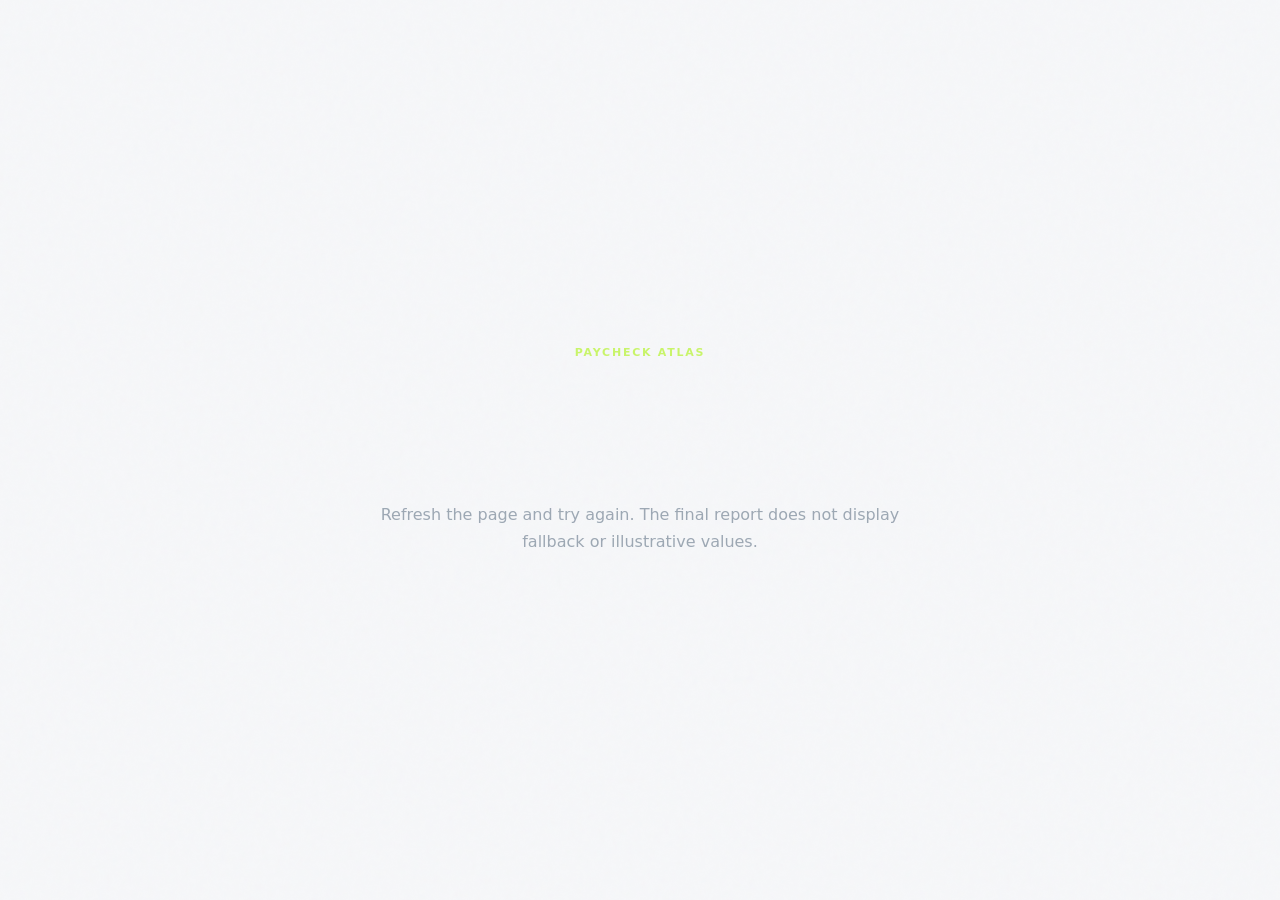
<file: index.html>
<!doctype html>
<html lang="en">
<head>
  <meta charset="utf-8">
  <meta name="viewport" content="width=device-width, initial-scale=1">
  <title>Where Does Your Paycheck Go?</title>
  <meta name="description" content="A visual report about how location changes the purchasing power of a full-time salary.">
  <link rel="stylesheet" href="styles.css">
</head>
<body data-page="home">
  <div class="prototype-banner"><span class="pulse-dot"></span><span data-status-label>Source-backed data · validated panel</span></div>
  <nav class="site-nav shell">
    <a class="brand" href="index.html"><span class="brand-mark">$</span><span>PAYCHECK<span class="brand-accent">ATLAS</span></span></a>
    <div class="nav-links"><a class="active" href="index.html">Report</a><a href="dashboard.html">Build your budget <span class="arrow">↗</span></a></div>
  </nav>

  <section class="arrival-gate" id="arrival-gate" aria-label="Welcome to Paycheck Atlas">
    <div class="arrival-copy">
      <p class="eyebrow">WELCOME TO PAYCHECK ATLAS</p>
      <h1>Before we talk about the paycheck,<br><span>step inside.</span></h1>
      <p class="arrival-lede">Every salary has a destination. Knock on the door to see how one career, one home, and one place turn income into a life.</p>
      <div class="arrival-instruction" aria-live="polite"><i></i><span id="arrival-status">CLICK THE FRONT DOOR TO ENTER</span></div>
      <button class="arrival-skip" id="arrival-skip" type="button">Skip to the report <span>↗</span></button>
    </div>
    <div class="arrival-art" aria-hidden="true">
      <svg viewBox="0 0 760 600" role="presentation">
        <defs>
          <linearGradient id="arrival-sky" x1="0" y1="0" x2="0" y2="1"><stop offset="0" stop-color="#111b2b"></stop><stop offset="1" stop-color="#080c11"></stop></linearGradient>
          <linearGradient id="arrival-wall" x1="0" y1="0" x2="1" y2="1"><stop offset="0" stop-color="#263a47"></stop><stop offset="1" stop-color="#111a23"></stop></linearGradient>
          <linearGradient id="arrival-roof" x1="0" y1="0" x2="1" y2="1"><stop offset="0" stop-color="#78f0be"></stop><stop offset="1" stop-color="#5d9d9d"></stop></linearGradient>
          <radialGradient id="arrival-window" cx="50%" cy="45%"><stop offset="0" stop-color="#fff3b0"></stop><stop offset=".55" stop-color="#ffb65f"></stop><stop offset="1" stop-color="#a6503a"></stop></radialGradient>
          <pattern id="arrival-siding" width="20" height="14" patternUnits="userSpaceOnUse"><rect width="20" height="14" fill="#1b2a34"></rect><path d="M0 13 H20" stroke="#30424b" stroke-width="1"></path><path d="M0 1 H20" stroke="#0e1921" stroke-width="1" opacity=".7"></path></pattern>
          <pattern id="arrival-roof-shingles" width="36" height="18" patternUnits="userSpaceOnUse"><rect width="36" height="18" fill="#1b2931"></rect><path d="M0 17 H36 M0 0 H18 M18 0 H36" stroke="#384b51" stroke-width="1"></path><path d="M0 3 H36" stroke="#101a22" stroke-width="1" opacity=".7"></path></pattern>
          <linearGradient id="arrival-interior-warm" x1="0" y1="0" x2="0" y2="1"><stop offset="0" stop-color="#ffd889"></stop><stop offset=".55" stop-color="#a65f47"></stop><stop offset="1" stop-color="#1a2730"></stop></linearGradient>
          <filter id="arrival-glow"><feGaussianBlur stdDeviation="14"></feGaussianBlur></filter>
        </defs>
        <rect class="arrival-sky" width="760" height="600" rx="28"></rect>
        <circle class="arrival-moon" cx="612" cy="105" r="39"></circle>
        <circle class="arrival-star" cx="545" cy="76" r="3"></circle><circle class="arrival-star" cx="663" cy="176" r="2"></circle><circle class="arrival-star" cx="154" cy="120" r="2"></circle>
        <path class="arrival-hill arrival-hill-back" d="M0 445 Q135 330 270 436 Q430 295 570 420 Q670 345 760 402 V600 H0 Z"></path>
        <path class="arrival-hill arrival-hill-front" d="M0 486 Q150 390 305 480 Q460 375 760 469 V600 H0 Z"></path>
        <ellipse class="arrival-house-glow" cx="380" cy="421" rx="186" ry="107"></ellipse>
        <path class="arrival-roof" d="M112 266 L380 70 L648 266 Z"></path>
        <path class="arrival-roof-overhang" d="M112 266 L380 70 L648 266 L630 276 L380 101 L130 276 Z"></path>
        <path class="arrival-roof-line" d="M112 266 L380 70 L648 266"></path>
        <path class="arrival-gable-window" d="M365 158 L395 158 L395 190 L365 190 Z"></path><path class="arrival-gable-window-cross" d="M380 158 V190 M365 174 H395"></path>
        <rect class="arrival-chimney" x="528" y="142" width="44" height="102" rx="3"></rect>
        <path class="arrival-smoke" d="M550 140 C520 112 580 99 553 68 C530 43 583 35 575 11"></path>
        <path class="arrival-house-side" d="M610 247 L642 267 V526 H610 Z"></path>
        <rect class="arrival-house-front" x="150" y="247" width="460" height="279" rx="6"></rect>
        <path class="arrival-house-base" d="M145 526 H647 V539 H145 Z"></path>
        <path class="arrival-wall-detail" d="M150 300 H610 M150 352 H610 M150 404 H610 M150 456 H610"></path>
        <path class="arrival-porch-roof" d="M315 361 H445 L430 338 H330 Z"></path><path class="arrival-porch-shadow" d="M323 360 H437 V374 H323 Z"></path><path class="arrival-porch-column" d="M324 360 V526 M436 360 V526"></path><path class="arrival-porch-rail" d="M310 500 H450 M310 500 V526 M450 500 V526"></path>
        <g class="arrival-window" transform="translate(205 314)"><rect width="84" height="70" rx="4"></rect><path d="M42 0 V70 M0 35 H84"></path></g>
        <g class="arrival-window" transform="translate(471 314)"><rect width="84" height="70" rx="4"></rect><path d="M42 0 V70 M0 35 H84"></path></g>
        <g class="arrival-interior"><rect x="348" y="350" width="64" height="176" rx="4"></rect><path class="arrival-interior-light" d="M348 350 H412 V526 H348 Z"></path><path class="arrival-interior-floor" d="M350 477 L410 477 L427 526 H333 Z"></path><circle class="arrival-interior-lamp" cx="380" cy="385" r="8"></circle><path class="arrival-interior-stairs" d="M357 468 H403 M361 456 H399 M365 444 H395"></path><rect class="arrival-interior-screen" x="365" y="398" width="30" height="17" rx="2"></rect><path class="arrival-interior-screen-mark" d="M371 407 H389 M375 403 V411"></path></g>
        <rect class="arrival-door-base" x="348" y="350" width="64" height="176" rx="4"></rect>
        <path class="arrival-door-panel" d="M359 370 H401 V426 H359 Z M359 440 H401 V507 H359 Z"></path>
        <path class="arrival-steps" d="M324 526 H436 M312 541 H448 M300 556 H460"></path>
        <path class="arrival-path" d="M348 556 Q380 526 412 556 L493 600 H267 Z"></path>
        <path class="arrival-shrub arrival-shrub-left" d="M112 522 C94 500 117 475 137 492 C142 462 179 468 177 500 C205 482 224 512 202 528 Z"></path><path class="arrival-shrub arrival-shrub-right" d="M566 526 C548 500 570 476 591 494 C598 462 632 470 633 501 C660 480 681 510 657 529 Z"></path>
        <path class="arrival-yard-line" d="M85 555 Q150 520 214 548 M546 548 Q625 514 700 555"></path>
      </svg>
      <div class="arrival-door-zone">
        <button class="arrival-door" id="arrival-door" type="button" aria-label="Knock on the front door and enter the website"><span class="arrival-door-knob"></span><span class="arrival-door-knock">KNOCK</span></button>
      </div>
      <div class="arrival-house-caption"><span>THE LIVING BLUEPRINT</span><b>One life · one paycheck · one place</b></div>
    </div>
  </section>

  <main>
    <section class="hero shell">
      <div class="hero-copy">
        <p class="eyebrow">A location-based affordability report</p>
        <h1>Where does your<br><span class="gradient-text">paycheck go?</span></h1>
        <p class="hero-lede">A full-time salary is not a lifestyle. It is a starting point. Explore how the same occupation can create breathing room in one state and a budget gap in another.</p>
        <p class="report-byline">Report by Trevor Johnson · 2015–2024 source-backed panel</p>
        <p class="report-summary">This report joins annual occupation wages, regional price levels, inflation indexes, and state housing context to study how location changes the purchasing power of a full-time salary. It compares the same occupation, salary percentile, household, and home profile across states, then makes the budget assumptions visible so the reader can see what drives each result.</p>
        <div class="hero-actions"><a class="button button-primary" href="dashboard.html">Build a lifestyle <span>→</span></a><a class="text-link" href="#findings">Read the findings <span>↓</span></a></div>
      </div>
      <div class="hero-visual">
        <div class="orbit orbit-one"></div><div class="orbit orbit-two"></div>
        <div class="salary-card">
          <div class="salary-card-top"><span class="tiny-label">MODELED TAKE-HOME PAYCHECK · LIVE SCENARIO</span><span class="status-pill">LIVE</span></div>
          <div class="salary-role"><span class="role-icon" id="home-hero-icon">✚</span><div><strong id="home-hero-role">Registered Nurse</strong><small id="home-hero-location">Texas · Solo renter</small></div></div>
          <div class="salary-amount" id="home-hero-take-home">$5,672<span>/mo</span></div>
          <div class="mini-flow"><div class="mini-flow-row"><span>Take-home pay</span><b id="home-hero-take-home-row">$5,672</b></div><div class="mini-flow-row muted"><span>Modeled plan</span><b id="home-hero-budget">−$3,394</b></div><div class="flow-line"><i id="home-hero-flow" style="width: 67%"></i></div><div class="mini-flow-row leftover"><span>Breathing room</span><b id="home-hero-leftover">$2,278</b></div></div>
          <div class="score-row"><span>Affordability ratio</span><strong id="home-hero-ratio">1.67×</strong></div>
          <p class="salary-card-finding" id="home-hero-finding">This scenario leaves room after the modeled plan, but the location still determines how much breathing room remains.</p>
        </div>
        <div class="floating-chip chip-left"><span>⌂</span><div><small>Housing share</small><b id="home-hero-housing">29%</b></div></div>
        <div class="floating-chip chip-right"><span>↗</span><div><small>Plan surplus</small><b id="home-hero-chip">TX · +$2.3k</b></div></div>
      </div>
    </section>

    <section class="signal-strip"><div class="shell signal-grid"><div><span class="signal-kicker">THE QUESTION</span><p>How much of a basic lifestyle can a full-time paycheck cover—and how does that change across America?</p></div><div class="signal-note"><span class="signal-line"></span><span>Income is only half of the story.<br><em>The rest is where you live.</em></span></div></div></section>

    <section class="scope-strip shell" aria-label="Project scope"><div><span class="card-kicker">READ THIS FIRST</span><strong>One paycheck. Ten years. Fifty states.</strong><p data-status-scope>This view uses the validated occupation × state × year panel plus clearly labeled household and budget assumptions.</p></div><div class="scope-points"><span><b>2015–2024</b><small>annual time lens</small></span><span><b>4</b><small>home benchmarks</small></span><span><b>7</b><small>cost categories</small></span></div></section>

    <section class="passport-section shell">
      <div class="passport-intro"><p class="eyebrow">THE PAYCHECK PASSPORT</p><h2>Send one paycheck<br><span class="gradient-text">across America.</span></h2><p>Use a source-backed occupation wage as a traveler. Choose a career, a home benchmark, and two places to see how the same workday changes when the coordinates change.</p><div class="persona-note"><span>FICTIONAL LENS</span><strong>A transparent scenario, not a real household.</strong></div><div class="question-stack"><div><span>01</span><strong>Does a higher salary create more room?</strong></div><div><span>02</span><strong>Which expenses change the answer?</strong></div><div><span>03</span><strong>What would the same life require elsewhere?</strong></div></div></div>
      <article class="passport-lab">
        <div class="passport-lab-head"><div><span class="card-kicker">LIVE SOURCE-BACKED SCENARIO</span><h3>One career. Two coordinates.</h3></div><span class="passport-stamp">MOVE IT</span></div>
        <div class="passport-controls"><label><span>Career</span><select id="home-career-select"></select></label><label><span>From</span><select id="home-state-a"></select></label><label><span>To</span><select id="home-state-b"></select></label><label><span>Home benchmark</span><select id="home-housing-select"></select></label></div>
        <div class="career-deck-head"><span class="card-kicker">OR PICK A FEATURED CAREER</span><span>Each card changes the paycheck entering the house. The dashboard contains the full occupation list.</span></div>
        <div class="career-deck" id="home-career-deck" aria-label="Career choices"></div>
        <div class="passport-route"><div class="route-line"><i></i><b class="route-plane">✦</b></div><div class="passport-place" id="home-passport-a"></div><div class="passport-place passport-place-b" id="home-passport-b"></div></div>
        <div class="passport-result" id="home-passport-result"></div>
        <p class="passport-explanation" id="home-passport-explanation">The comparison holds the career, household, home benchmark, and year constant so the difference is primarily the location lens.</p>
        <a class="card-link" href="dashboard.html">Open the full scenario builder <span>→</span></a>
      </article>
    </section>

    <section class="house-lab shell" aria-labelledby="house-lab-title">
      <div class="section-heading equation-heading"><div><p class="eyebrow">THE LIVING BLUEPRINT</p><h2 id="house-lab-title">Watch the paycheck<br><span class="gradient-text">move through a life.</span></h2></div><p class="section-intro">A salary becomes a lifestyle through a sequence of decisions. Select a room to see which part of the plan is doing the most work in this scenario.</p></div>
      <div class="house-lab-grid">
        <article class="house-scene">
          <div class="house-scene-top"><div><span class="card-kicker">LIVE SCENARIO HOUSE</span><strong id="home-house-label">Registered Nurse · Texas</strong></div><span class="house-live-dot"><i></i> PAYCHECK ACTIVE</span></div>
          <div class="career-arrival" id="home-career-arrival" aria-live="polite">
            <div class="career-character" id="home-career-character" data-career-id="nurse"><div class="character-glow"></div><div class="career-visual" id="home-career-visual" aria-label="Selected career illustration"></div></div>
            <div class="career-arrival-copy"><span>THE PAYCHECK STARTS HERE</span><strong id="home-career-role">Registered Nurse</strong><small id="home-career-family">Health &amp; care · median salary lens</small></div>
            <div class="career-prop" id="home-career-prop">✚</div>
          </div>
          <div class="house-finance-strip"><span>GROSS PAY <b id="home-house-gross">$0</b></span><i>→</i><span class="tax-step">TAXES <b id="home-house-tax">−$0</b></span><i>→</i><strong>TAKE-HOME <b id="home-house-take-home">$0 / mo</b></strong></div>
          <div class="budget-house" id="home-house-canvas" role="group" aria-label="Interactive house budget cross-section">
            <div class="budget-roof"><span>ONE LIFE · ONE MONTH</span><b>Where the paycheck goes</b></div>
            <div class="house-money-particle particle-one">$</div><div class="house-money-particle particle-two">$</div><div class="house-money-particle particle-three">$</div>
            <div class="blueprint-profile"><span id="home-house-type">1 BEDROOM HOME</span><b id="home-house-profile">1 bed · 1 bath · 750 sq ft</b></div>
            <div class="blueprint-drawing" id="home-house-drawing"></div>
            <div class="blueprint-foundation"><button class="blueprint-foundation-room" type="button" data-house-category="savings"><span>FINANCIAL FOUNDATION · SAVINGS</span><strong id="home-house-savings-value">$350 / mo</strong><small id="home-house-savings-share">—</small></button><div class="blueprint-door"><span>ROOM LEFT</span><strong id="home-house-leftover">$0</strong></div></div>
            <div class="budget-porch"><p id="home-house-budget-caption">The leftover amount is the money remaining after the modeled housing, needs, personal spending, and savings plan.</p></div>
          </div>
          <div class="house-money-track"><div><span>Modeled plan consumes</span><strong id="home-house-budget">$0</strong></div><div class="house-money-bar"><i id="home-house-budget-fill"></i></div><div class="house-money-labels"><span>Plan share of take-home pay</span><span>Click a room to inspect the finding</span></div></div>
        </article>
        <aside class="house-analysis" aria-live="polite"><span class="card-kicker">WHAT THIS SCENARIO SAYS</span><h3 id="home-house-analysis-title">Housing is the first pressure point.</h3><p id="home-house-analysis-copy">Click a room in the house to inspect how that cost enters the affordability calculation.</p><div class="house-analysis-stat"><span id="home-house-analysis-label">Largest modeled cost</span><strong id="home-house-analysis-value">Housing</strong><small id="home-house-analysis-note">The selected scenario updates this house in real time.</small></div><div class="house-reading-note"><span>HOW TO READ IT</span><p id="home-house-reading-copy">Each room is a monthly cost category. The foundation protects savings, while the front door shows what remains after the selected lifestyle plan is paid for.</p></div></aside>
      </div>
    </section>

    <section class="home-housing-section shell">
      <div class="section-heading equation-heading"><div><p class="eyebrow">THE SAME-HOME TEST</p><h2>Same home.<br><span class="gradient-text">Different price tag.</span></h2></div><p class="section-intro">Hold the occupation, salary percentile, household, and home benchmark constant. The home profile stays fixed while observed local wages and location costs can change across states.</p></div>
      <div class="home-housing-board">
        <div class="home-housing-top"><span class="card-kicker">LIVE WITH THE PASSPORT ABOVE</span><strong id="home-housing-label">1 bedroom · 1 bath · 750 sq ft</strong></div>
        <div class="home-move-scene" aria-hidden="true"><div class="move-stop"><i></i><span id="home-move-a">Texas</span></div><div class="move-track"><b id="home-moving-house"><i></i><span>⌂</span></b></div><div class="move-stop move-stop-end"><i></i><span id="home-move-b">California</span></div></div>
        <p class="home-move-caption" id="home-move-caption">The home stays constant. The coordinates change.</p>
        <div class="home-housing-cards" id="home-housing-cards"></div>
        <div class="home-housing-ledger" aria-live="polite">
          <div class="home-housing-ledger-head"><div><span class="card-kicker">THE ACTUAL COMPARISON</span><h3>What changes when the location changes?</h3></div><span class="ledger-tag">LOCATION EFFECT</span></div>
          <div class="ledger-table" role="table" aria-label="Same-home state comparison"><div class="ledger-row ledger-heading" role="row"><span role="columnheader">Metric</span><strong id="home-ledger-a-name" role="columnheader">State A</strong><strong id="home-ledger-b-name" role="columnheader">State B</strong><strong role="columnheader">A − B</strong></div><div class="ledger-row" role="row"><span>Rent / month</span><strong id="home-ledger-a-rent">$0</strong><strong id="home-ledger-b-rent">$0</strong><strong id="home-ledger-rent-delta">$0</strong></div><div class="ledger-row" role="row"><span>Take-home / month</span><strong id="home-ledger-a-pay">$0</strong><strong id="home-ledger-b-pay">$0</strong><strong id="home-ledger-pay-delta">$0</strong></div><div class="ledger-row" role="row"><span>Full plan / month</span><strong id="home-ledger-a-plan">$0</strong><strong id="home-ledger-b-plan">$0</strong><strong id="home-ledger-plan-delta">$0</strong></div><div class="ledger-row" role="row"><span>Room left / month</span><strong id="home-ledger-a-leftover">+$0</strong><strong id="home-ledger-b-leftover">+$0</strong><strong id="home-ledger-leftover-delta">$0</strong></div><div class="ledger-row" role="row"><span>Housing share of essentials</span><strong id="home-ledger-a-share">0%</strong><strong id="home-ledger-b-share">0%</strong><strong id="home-ledger-share-delta">0 pts</strong></div></div>
          <p class="home-housing-ledger-explanation" id="home-housing-ledger-explanation">The table holds the home and lifestyle constant, then isolates the financial effect of moving between the two selected states.</p>
        </div>
        <div class="home-housing-insight" id="home-housing-insight"></div>
      </div>
    </section>

    <section class="equation-section shell">
      <div class="section-heading equation-heading"><div><p class="eyebrow">THE PAYCHECK EQUATION</p><h2>Follow the money<br><span class="soft-text">before you rank the states.</span></h2></div><p class="section-intro">The dashboard does not treat salary as the final answer. It traces the paycheck through taxes, local prices, and a transparent lifestyle plan.</p></div>
      <div class="equation-board">
        <div class="equation-board-top"><span class="card-kicker">HOW TO READ THE ATLAS</span><span class="equation-note">same scenario · different coordinates</span></div>
        <div class="equation-line">
          <div class="equation-node"><span>01</span><strong>Gross salary</strong><small>career + wage level</small></div><b class="equation-arrow">→</b>
          <div class="equation-node"><span>02</span><strong>Take-home pay</strong><small>after modeled taxes</small></div><b class="equation-arrow">→</b>
          <div class="equation-node"><span>03</span><strong>Living plan</strong><small>housing + needs + goals</small></div><b class="equation-arrow">→</b>
          <div class="equation-node equation-result"><span>04</span><strong>Room left</strong><small>surplus or monthly gap</small></div>
        </div>
        <div class="equation-bottom"><span>THE CORE IDEA</span><strong>Same work does not buy the same life everywhere.</strong><span class="equation-mark">$ − ◌ = ✦</span></div>
      </div>
      <p class="equation-live-note" id="home-equation-live-note">The active scenario will show how the selected paycheck turns into a monthly plan and the money left afterward.</p>
      <div class="definition-grid"><div><span class="card-kicker">AFFORDABILITY RATIO</span><strong>Take-home pay ÷ monthly plan</strong><p>Above 1.00× means the modeled paycheck covers the plan. Below 1.00× means the plan has a monthly gap.</p></div><div><span class="card-kicker">LEFTOVER INCOME</span><strong>Take-home pay − full plan</strong><p>This is the dollar amount left after housing, needs, discretionary spending, and the selected savings target.</p></div><div><span class="card-kicker">PRICE LEVEL</span><strong>How expensive a place is</strong><p>A regional price level compares a state with the U.S. average. It describes prices—not whether a specific person can afford them.</p></div></div>
      <div class="reading-guide"><div><span class="card-kicker">WHAT CHANGES</span><strong>Location changes the cost and wage inputs.</strong><p>Rent, transportation, observed occupation wages, and regional price levels can turn the same occupation into a very different monthly result.</p></div><div><span class="card-kicker">WHAT STAYS CONSTANT</span><strong>The scenario stays fair.</strong><p>When states are compared, the occupation, household, salary percentile, year, and lifestyle model remain the same.</p></div><div><span class="card-kicker">WHAT YOU CAN TEST</span><strong>Build your own definition of “affordable.”</strong><p>Swap the career, household, salary, or budget model and see which assumption moves the answer.</p></div></div>
    </section>

    <section class="section shell" id="findings">
      <div class="section-heading"><div><p class="eyebrow">01 · The affordability lens</p><h2>What does a paycheck<br><span class="soft-text">actually buy?</span></h2></div><p class="section-intro">This report looks past the salary headline and measures what remains after a transparent basic-needs budget.</p></div>
      <div class="metric-grid" id="home-metrics"></div>
      <div class="feature-grid">
        <article class="feature-card feature-map"><div class="feature-head"><div><span class="card-kicker">QUESTION 01 · LOCATION</span><h3>Where does the same occupation stretch?</h3></div><span class="card-icon">⌖</span></div><p>High wages do not automatically create the most room. The affordability ratio combines income with the local price profile, so the ranking asks a sharper question: where does the occupation’s paycheck actually stretch?</p><div class="state-bars" id="home-ranking"></div><p class="feature-analysis" id="home-ranking-analysis"></p><a class="card-link" href="dashboard.html">Open the geographic comparison lab <span>→</span></a></article>
        <article class="feature-card feature-flow"><div class="feature-head"><div><span class="card-kicker">QUESTION 02 · EXPENSES</span><h3>What drains the paycheck first?</h3></div><span class="card-icon">≋</span></div><div class="flow-legend"><span><i class="dot housing"></i>Housing</span><span><i class="dot food"></i>Food</span><span><i class="dot transport"></i>Transport</span><span><i class="dot other"></i>Everything else</span></div><div class="stacked-flow" id="home-flow"></div><p class="feature-analysis" id="home-flow-analysis"></p><p class="feature-footnote">The dashboard lets you change the household and budget model to see which cost category moves the result.</p></article>
      </div>
    </section>

    <section class="section section-dark shell-wide">
      <div class="shell"><div class="section-heading compact"><div><p class="eyebrow">02 · The tradeoff</p><h2>Is a higher paycheck<br><span class="gradient-text">actually a better life?</span></h2></div><p class="section-intro">The gap is not only between the cheapest and most expensive states. It is between what people earn and what a basic life asks them to spend.</p></div><div class="insight-grid"><div class="insight-copy"><span class="tradeoff-context" id="home-tradeoff-context">ALL-STATE LENS · REGISTERED NURSE · 1 BEDROOM · 2024</span><span class="big-number" id="home-spread-value">$0</span><p class="big-label" id="home-spread-label">monthly breathing-room difference between the strongest and tightest modeled states.</p><div class="quote-card"><span class="quote-mark">“</span><p>Affordability is not a personality trait of a state. It is the interaction between a paycheck and a place.</p></div></div><div class="trend-panel"><div class="panel-top"><div><span class="card-kicker">QUESTION 03 · TIME</span><h3>Did the paycheck keep up?</h3></div><div class="legend"><span><i class="legend-line salary-line"></i>Paycheck index</span><span><i class="legend-line cost-line"></i>Basic-life cost index</span></div></div><div class="trend-chart" id="home-trend"></div><p class="trend-insight" id="home-trend-insight"></p><div class="axis-labels"><span id="home-trend-start">2015 = 100</span><span id="home-trend-end">2024</span></div></div></div></div>
    </section>

    <section class="report-evidence-section shell" id="evidence-wall" aria-labelledby="evidence-wall-title">
      <div class="section-heading evidence-heading"><div><p class="eyebrow">THE EVIDENCE WALL · 08 LENSES</p><h2 id="evidence-wall-title">Eight questions.<br><span class="gradient-text">One paycheck story.</span></h2></div><p class="section-intro">The report is designed to make every conclusion traceable. Each tile answers a different affordability question, names the comparison being held constant, and updates when you change the scenario above.</p></div>
      <div class="evidence-grid">
        <article class="evidence-card evidence-card-wide"><div class="evidence-card-head"><span class="evidence-number">01</span><div><span class="card-kicker">LOCATION</span><h3>Which state gives the biggest cushion?</h3></div></div><p>Ranking states by the affordability ratio reveals where take-home pay covers the largest multiple of the modeled monthly plan.</p><div class="evidence-chart" id="report-location-chart"></div><p class="evidence-finding" id="report-location-copy"></p></article>
        <article class="evidence-card"><div class="evidence-card-head"><span class="evidence-number">02</span><div><span class="card-kicker">PRESSURE</span><h3>What makes the house feel heavy?</h3></div></div><p>The full plan is decomposed into rooms of spending so the biggest pressure point is visible instead of hidden inside one total.</p><div class="evidence-chart evidence-stack-chart" id="report-expense-chart"></div><p class="evidence-finding" id="report-expense-copy"></p></article>
        <article class="evidence-card"><div class="evidence-card-head"><span class="evidence-number">03</span><div><span class="card-kicker">SAME HOME</span><h3>Does the same home survive the move?</h3></div></div><p>The bedroom count, bathroom count, square footage, career, and salary lens stay fixed while the location changes.</p><div class="evidence-chart" id="report-home-chart"></div><p class="evidence-finding" id="report-home-copy"></p></article>
        <article class="evidence-card evidence-card-wide"><div class="evidence-card-head"><span class="evidence-number">04</span><div><span class="card-kicker">PAYCHECK ROUTE</span><h3>How far does the paycheck travel?</h3></div></div><p>Take-home pay enters the plan, pays for essentials and goals, and leaves either breathing room or a monthly gap.</p><div class="evidence-chart paycheck-route" id="report-route-chart"></div><p class="evidence-finding" id="report-route-copy"></p></article>
        <article class="evidence-card"><div class="evidence-card-head"><span class="evidence-number">05</span><div><span class="card-kicker">SALARY LENS</span><h3>How sensitive is the result to pay?</h3></div></div><p>Switching from the 25th to the 75th percentile shows how much of affordability is explained by the paycheck itself.</p><div class="evidence-chart" id="report-salary-chart"></div><p class="evidence-finding" id="report-salary-copy"></p></article>
        <article class="evidence-card"><div class="evidence-card-head"><span class="evidence-number">06</span><div><span class="card-kicker">HOUSEHOLD</span><h3>How much does context matter?</h3></div></div><p>The same occupation and state can produce a different result when the household adds another adult, children, or childcare.</p><div class="evidence-chart" id="report-household-chart"></div><p class="evidence-finding" id="report-household-copy"></p></article>
        <article class="evidence-card"><div class="evidence-card-head"><span class="evidence-number">07</span><div><span class="card-kicker">TIME</span><h3>When did the affordability gap open?</h3></div></div><p>The decade view compares the growth of take-home pay with the growth of the modeled basic-life budget.</p><div class="evidence-chart" id="report-time-chart"></div><p class="evidence-finding" id="report-time-copy"></p></article>
        <article class="evidence-card"><div class="evidence-card-head"><span class="evidence-number">08</span><div><span class="card-kicker">THRESHOLD</span><h3>What is the minimum viable salary?</h3></div></div><p>The break-even salary translates the monthly plan into an annual income target for the selected place and lifestyle.</p><div class="threshold-visual" id="report-threshold-chart"></div><p class="evidence-finding" id="report-threshold-copy"></p></article>
      </div>
      <div class="evidence-note"><span class="status-dot"></span><p><strong data-status-note-label>Source-backed status:</strong> <span data-status-note>These calculations use the validated occupation × state × year panel. Taxes, household size, savings, bathrooms, square footage, and discretionary spending remain explicit scenario assumptions.</span></p><a href="dashboard.html">Stress-test every lens in the dashboard <span>↗</span></a></div>
    </section>

    <section class="time-machine-section shell" aria-labelledby="time-machine-title">
      <div class="section-heading equation-heading"><div><p class="eyebrow">THE TEN-YEAR TIME MACHINE</p><h2 id="time-machine-title">Move through the decade.<br><span class="gradient-text">Watch the house absorb the change.</span></h2></div><p class="section-intro">The slider replays the same occupation, state, household, and home across 2015–2024. It shows whether the paycheck grew fast enough to keep the plan comfortable.</p></div>
      <div class="time-machine-board"><div class="time-machine-top"><span class="card-kicker">CURRENT YEAR</span><strong id="home-time-year">2024</strong><span class="time-machine-status" id="home-time-status">CURRENT SCENARIO</span></div><input id="home-time-scrubber" type="range" min="2015" max="2024" value="2024" aria-label="Move through the ten-year affordability timeline"><div class="time-ticks"><span>2015</span><span>2017</span><span>2019</span><span>2021</span><span>2024</span></div><div class="time-machine-grid"><div class="time-house-wrap"><div class="time-house" id="home-time-house" data-pressure="comfortable"><div class="time-house-roof"></div><div class="time-house-body"><span></span><span></span><span></span><b id="home-time-house-leftover">+$0</b></div></div><p id="home-time-house-caption">The house changes pressure as the modeled plan changes.</p></div><div class="time-metrics"><div><span>Take-home / month</span><strong id="home-time-pay">$0</strong><small>after modeled taxes</small></div><div><span>Basic-life plan / month</span><strong id="home-time-cost">$0</strong><small>housing + needs + goals</small></div><div><span>Room left</span><strong id="home-time-leftover">+$0</strong><small id="home-time-ratio">0.00× affordability ratio</small></div></div></div><p class="time-machine-explanation" id="home-time-explanation">Move the slider to see the finding for the selected year.</p></div>
    </section>

    <section class="section shell" id="method">
      <div class="section-heading"><div><p class="eyebrow">03 · The model</p><h2>Open the hood.<br><span class="soft-text">Trust the math.</span></h2></div><p class="section-intro">The model separates observed public data from explicit scenario assumptions, so a polished interface never has to hide where a number came from.</p></div>
      <div class="model-grid"><div class="model-card"><span class="model-number">01</span><h3>Take-home pay</h3><p>Occupation wage, salary percentile, location, year, and a documented 22% tax assumption.</p></div><div class="model-card"><span class="model-number">02</span><h3>Standard home</h3><p>Hold bedroom count, bathroom count, and approximate square footage constant so rent differences are easier to see.</p></div><div class="model-card"><span class="model-number">03</span><h3>Ten-year CPI lens</h3><p>Ten annual price points show whether the cost of a basic-life plan rose faster than the paycheck.</p></div><div class="model-card"><span class="model-number">04</span><h3>Room left</h3><p>Monthly leftover shows the dollars. The affordability ratio shows the scale of the gap.</p></div></div>
      <div class="method-detail"><div><span class="card-kicker">DATA GRAIN</span><p><strong>One row is one occupation × state × year.</strong> The validated panel contains <span data-panel-summary>361,780 rows across 51 state/DC contexts, 988 occupations, and 2015–2024.</span> The build keeps six-digit occupation records, removes duplicate keys, and removes unavailable wage combinations from the interactive views instead of filling them with a fallback. The 2020 housing context uses the official ACS 5-year summary file because Census did not publish a standard 2020 ACS 1-year release.</p></div><div><span class="card-kicker">CALCULATIONS</span><p><strong>Take-home = gross annual wage × (1 − 22%) ÷ 12.</strong> <strong>Leftover = take-home − modeled monthly plan.</strong> <strong>Affordability ratio = take-home ÷ modeled monthly plan.</strong> Housing uses observed bedroom-specific ACS rent; bathroom count, square footage, savings, and household expenses are explicit scenario assumptions.</p></div></div>
      <div class="source-strip" aria-label="Data and assumption map"><div class="source-card"><span class="card-kicker">OBSERVED · WAGES</span><strong>BLS OEWS</strong><p>Annual occupation wages are joined by occupation, state, and year.</p><a href="https://www.bls.gov/oes/tables.htm" target="_blank" rel="noreferrer">View source ↗</a></div><div class="source-card"><span class="card-kicker">OBSERVED · PRICES</span><strong>BEA RPP + Census ACS</strong><p>Regional price levels and state housing context anchor the location comparison.</p><a href="https://bea.gov/data/prices-inflation/regional-price-parities-state-and-metro-area" target="_blank" rel="noreferrer">BEA source ↗</a><a href="https://www.census.gov/programs-surveys/acs/data/summary-file.html" target="_blank" rel="noreferrer">Census source ↗</a></div><div class="source-card"><span class="card-kicker">OBSERVED · TIME</span><strong>BLS CPI-U</strong><p>Category indexes drive the ten-year cost-of-living lens.</p><a href="https://api.bls.gov/publicAPI/v2/timeseries/data/" target="_blank" rel="noreferrer">View source ↗</a></div><div class="source-card source-card-assumption"><span class="card-kicker">MODELED · TRANSPARENT</span><strong>Household plan</strong><p>Taxes, household size, savings, bathrooms, square footage, and discretionary spending are labeled assumptions—not observed facts.</p><span class="source-card-note">Read the method beside every result.</span></div></div>
      <div class="closing-cta"><div><p class="eyebrow">Ready to make it personal?</p><h3>Put a career, a place, and a life in the same frame.</h3></div><a class="button button-primary" href="dashboard.html">Enter the dashboard <span>↗</span></a></div>
    </section>
  </main>
      <footer class="site-footer shell"><span>PAYCHECK ATLAS · <span data-status-label>source-backed data · validated panel</span></span><span>Built around one question: where does your paycheck go?</span></footer>
  <script src="data/source-data.js?v=eeddb7f"></script><script src="app.js?v=eeddb7f"></script>
</body>
</html>
</file>
<file: styles.css>
:root {
  --ink: #f6f7f9;
  --muted: #9da8b4;
  --subtle: #6d7986;
  --line: rgba(226, 236, 245, .12);
  --line-strong: rgba(226, 236, 245, .22);
  --bg: #080c11;
  --panel: #101720;
  --panel-2: #151e28;
  --panel-3: #1b2631;
  --lime: #c9f56a;
  --mint: #78f0be;
  --orange: #ff9c63;
  --coral: #ff6f6f;
  --blue: #74c8ff;
  --violet: #b89cff;
  --radius: 20px;
  --shadow: 0 24px 80px rgba(0, 0, 0, .24);
}

* { box-sizing: border-box; }
html { scroll-behavior: smooth; }
body {
  margin: 0;
  color: var(--ink);
  background:
    radial-gradient(circle at 78% 8%, rgba(121, 240, 190, .08), transparent 27rem),
    radial-gradient(circle at 10% 20%, rgba(201, 245, 106, .05), transparent 25rem),
    var(--bg);
  font-family: Inter, ui-sans-serif, system-ui, -apple-system, BlinkMacSystemFont, "Segoe UI", sans-serif;
  line-height: 1.5;
  overflow-x: hidden;
}

body::before {
  content: "";
  position: fixed;
  inset: 0;
  pointer-events: none;
  opacity: .035;
  background-image: url("data:image/svg+xml,%3Csvg viewBox='0 0 140 140' xmlns='http://www.w3.org/2000/svg'%3E%3Cfilter id='n'%3E%3CfeTurbulence type='fractalNoise' baseFrequency='.9' numOctaves='3' stitchTiles='stitch'/%3E%3C/filter%3E%3Crect width='100%25' height='100%25' filter='url(%23n)' opacity='.6'/%3E%3C/svg%3E");
  z-index: 20;
}

body.arrival-locked { overflow: hidden; }
.arrival-gate { position: fixed; z-index: 100; inset: 0; display: grid; grid-template-columns: minmax(290px, .8fr) minmax(430px, 1.2fr); align-items: center; gap: 5vw; padding: 54px clamp(28px, 7vw, 110px); overflow: hidden; background: radial-gradient(circle at 72% 50%, rgba(120, 240, 190, .13), transparent 30rem), linear-gradient(120deg, #070b12 0%, #0b111a 58%, #111c28 100%); transition: transform 1.65s cubic-bezier(.16, .82, .2, 1), opacity .45s ease 1.2s; }
.arrival-gate::before, .arrival-gate::after { content: ""; position: absolute; pointer-events: none; }
.arrival-gate::before { inset: 0; opacity: .18; background-image: linear-gradient(rgba(116, 200, 255, .08) 1px, transparent 1px), linear-gradient(90deg, rgba(116, 200, 255, .08) 1px, transparent 1px); background-size: 54px 54px; mask-image: linear-gradient(90deg, transparent, #000 34%, #000 78%, transparent); }
.arrival-gate::after { right: 10%; bottom: -23rem; width: 45rem; height: 45rem; border: 1px solid rgba(201, 245, 106, .12); border-radius: 50%; box-shadow: 0 0 0 30px rgba(201, 245, 106, .025), 0 0 0 70px rgba(201, 245, 106, .02); }
.arrival-gate.is-entering { transform: scale(2.75); transform-origin: 72% 60%; opacity: 0; pointer-events: none; }
.arrival-gate.is-gone { display: none; }
.arrival-copy { position: relative; z-index: 2; max-width: 550px; transition: opacity .55s ease, transform .7s ease; }
.arrival-copy h1 { margin: 0; font-size: clamp(38px, 5vw, 70px); line-height: 1; letter-spacing: -.07em; }
.arrival-copy h1 span { color: var(--lime); }
.arrival-lede { max-width: 470px; margin: 25px 0 28px; color: var(--muted); font-size: clamp(14px, 1.4vw, 18px); line-height: 1.65; }
.arrival-instruction { display: inline-flex; align-items: center; gap: 10px; color: var(--ink); font-family: ui-monospace, monospace; font-size: 10px; font-weight: 900; letter-spacing: .13em; }
.arrival-instruction i { display: block; width: 9px; height: 9px; border: 2px solid var(--orange); border-radius: 50%; box-shadow: 0 0 0 5px rgba(255, 156, 99, .1), 0 0 20px var(--orange); animation: arrival-pulse 1.8s ease-in-out infinite; }
.arrival-skip { display: block; margin-top: 24px; padding: 0; border: 0; color: var(--subtle); background: transparent; font-size: 11px; font-weight: 800; }
.arrival-skip:hover, .arrival-skip:focus-visible { color: var(--lime); outline: none; }
.arrival-skip span { margin-left: 7px; color: var(--lime); }
.arrival-art { position: relative; z-index: 1; width: min(720px, 100%); justify-self: end; filter: drop-shadow(0 28px 52px rgba(0, 0, 0, .45)); transform-origin: 55% 63%; transition: transform 1.1s cubic-bezier(.2, .8, .2, 1); }
.arrival-gate.is-entering .arrival-art { transform: scale(1.07); }
.arrival-gate.is-entering .arrival-copy { opacity: 0; transform: translateX(-18px); }
.arrival-art svg { display: block; width: 100%; height: auto; overflow: visible; }
.arrival-sky { fill: url(#arrival-sky); stroke: rgba(226, 236, 245, .14); stroke-width: 2; }
.arrival-moon { fill: rgba(246, 247, 249, .85); filter: drop-shadow(0 0 16px rgba(246, 247, 249, .28)); }
.arrival-star { fill: var(--lime); filter: drop-shadow(0 0 6px var(--lime)); }
.arrival-hill-back { fill: #111c26; }
.arrival-hill-front { fill: #0b141b; }
.arrival-house-glow { fill: rgba(255, 156, 99, .17); filter: url(#arrival-glow); }
.arrival-roof { fill: url(#arrival-roof-shingles); stroke: rgba(226, 236, 245, .32); stroke-width: 3; }
.arrival-roof-overhang { fill: rgba(7, 12, 18, .55); stroke: rgba(8, 14, 18, .85); stroke-width: 2; }
.arrival-roof-line { fill: none; stroke: rgba(201, 245, 106, .72); stroke-width: 4; stroke-linecap: round; stroke-linejoin: round; }
.arrival-gable-window { fill: url(#arrival-window); stroke: rgba(226, 236, 245, .5); stroke-width: 2; filter: drop-shadow(0 0 9px rgba(255, 156, 99, .25)); }
.arrival-gable-window-cross { fill: none; stroke: rgba(31, 34, 39, .7); stroke-width: 2; }
.arrival-chimney { fill: #172630; stroke: rgba(226, 236, 245, .26); stroke-width: 2; }
.arrival-smoke { fill: none; stroke: rgba(226, 236, 245, .22); stroke-width: 5; stroke-linecap: round; stroke-dasharray: 8 10; }
.arrival-house-side { fill: #101b24; stroke: rgba(226, 236, 245, .22); stroke-width: 2; }
.arrival-house-front { fill: url(#arrival-siding); stroke: rgba(226, 236, 245, .35); stroke-width: 3; }
.arrival-house-base { fill: #0d151c; stroke: rgba(226, 236, 245, .22); stroke-width: 2; }
.arrival-wall-detail { fill: none; stroke: rgba(226, 236, 245, .06); stroke-width: 2; }
.arrival-porch-roof { fill: #16252d; stroke: rgba(226, 236, 245, .35); stroke-width: 2; }
.arrival-porch-shadow { fill: rgba(8, 14, 18, .5); }
.arrival-porch-column, .arrival-porch-rail { fill: none; stroke: rgba(226, 236, 245, .42); stroke-width: 4; stroke-linecap: round; }
.arrival-window rect { fill: url(#arrival-window); stroke: rgba(226, 236, 245, .72); stroke-width: 5; filter: drop-shadow(0 0 12px rgba(255, 156, 99, .35)); }
.arrival-window path { fill: none; stroke: rgba(31, 34, 39, .65); stroke-width: 4; }
.arrival-shrub { fill: #142b2a; stroke: rgba(120, 240, 190, .25); stroke-width: 2; }
.arrival-interior { opacity: .98; pointer-events: none; }
.arrival-interior > rect { fill: #0b1219; stroke: rgba(226, 236, 245, .3); stroke-width: 3; }
.arrival-interior-light { fill: url(#arrival-interior-warm); filter: drop-shadow(0 0 16px rgba(255, 156, 99, .8)); }
.arrival-interior-floor { fill: rgba(116, 200, 255, .22); stroke: rgba(226, 236, 245, .32); stroke-width: 2; }
.arrival-interior-lamp { fill: #fff3b0; filter: drop-shadow(0 0 10px #ff9c63); }
.arrival-interior-stairs { fill: none; stroke: rgba(8, 14, 18, .6); stroke-width: 3; stroke-linecap: round; }
.arrival-interior-screen { fill: #12222a; stroke: var(--lime); stroke-width: 1.5; }
.arrival-interior-screen-mark { fill: none; stroke: var(--lime); stroke-width: 1.5; stroke-linecap: round; }
.arrival-door-base { fill: #101820; stroke: var(--orange); stroke-width: 3; }
.arrival-gate.is-opening .arrival-door-base { opacity: 0; }
.arrival-door-panel { fill: none; stroke: rgba(226, 236, 245, .15); stroke-width: 2; }
.arrival-steps { fill: none; stroke: rgba(226, 236, 245, .28); stroke-width: 7; stroke-linecap: round; }
.arrival-path { fill: rgba(116, 200, 255, .08); stroke: rgba(116, 200, 255, .3); stroke-width: 2; }
.arrival-yard-line { fill: none; stroke: rgba(120, 240, 190, .27); stroke-width: 2; stroke-linecap: round; }
.arrival-door-zone { position: absolute; top: 58.25%; left: 50%; width: 8.45%; height: 29.35%; perspective: 320px; transform: translateX(-50%); }
.arrival-door { position: relative; display: block; width: 100%; height: 100%; padding: 0; border: 3px solid #b98560; border-radius: 4px; color: var(--ink); background: linear-gradient(90deg, #302820, #4b3428 48%, #211d1b); box-shadow: inset 0 0 0 2px rgba(246, 247, 249, .06), inset 8px 0 18px rgba(0, 0, 0, .18), 0 0 22px rgba(255, 156, 99, .17); cursor: pointer; transform-origin: left center; transform-style: preserve-3d; backface-visibility: hidden; transition: background .3s ease, border-color .3s ease, box-shadow .3s ease; }
.arrival-door::before, .arrival-door::after { content: ""; position: absolute; left: 18%; right: 18%; height: 2px; background: rgba(226, 236, 245, .18); }
.arrival-door::before { top: 34%; }
.arrival-door::after { top: 58%; }
.arrival-door:hover, .arrival-door:focus-visible { border-color: var(--lime); background: linear-gradient(90deg, #334238, #4a4a2f 48%, #26332b); box-shadow: inset 0 0 0 2px rgba(201, 245, 106, .13), 0 0 30px rgba(201, 245, 106, .35); outline: none; }
.arrival-door.is-open { border-color: var(--lime); background: linear-gradient(90deg, #b88655, #ffca73 48%, #a35346); transform: perspective(200px) rotateY(-48deg); transform-origin: left center; }
.arrival-door-knob { position: absolute; top: 51%; right: 17%; width: 9px; height: 9px; border: 2px solid #e0ac62; border-radius: 50%; background: #211b17; box-shadow: 0 0 5px rgba(224, 172, 98, .5); }
.arrival-door-knock { position: absolute; right: 50%; bottom: 6%; color: rgba(246, 247, 249, .65); font-family: ui-monospace, monospace; font-size: clamp(5px, .7vw, 8px); letter-spacing: .12em; transform: translateX(50%); }
.arrival-gate.is-knocking .arrival-door { animation: arrival-knock .14s ease-in-out 3; }
.arrival-gate.is-opening .arrival-door { animation: arrival-open .8s cubic-bezier(.2, .8, .2, 1) forwards; }
.arrival-house-caption { display: flex; justify-content: space-between; gap: 12px; margin: 12px 4px 0; color: var(--subtle); font-family: ui-monospace, monospace; font-size: 8px; letter-spacing: .11em; text-transform: uppercase; }
.arrival-house-caption b { color: var(--muted); font-weight: 500; letter-spacing: 0; text-transform: none; }

a { color: inherit; text-decoration: none; }
button, select, input { font: inherit; }
button, select { cursor: pointer; }
.shell { width: min(1180px, calc(100% - 48px)); margin-inline: auto; }
.shell-wide { width: min(100%, 1440px); margin-inline: auto; }

.prototype-banner {
  position: relative;
  z-index: 2;
  padding: 9px 20px;
  color: #0b1010;
  background: var(--lime);
  font-size: 11px;
  font-weight: 800;
  letter-spacing: .12em;
  text-align: center;
  text-transform: uppercase;
}
.pulse-dot, .live-dot { display: inline-block; width: 7px; height: 7px; margin-right: 7px; border-radius: 50%; background: currentColor; box-shadow: 0 0 0 5px rgba(0, 0, 0, .08); }
.site-nav { display: flex; align-items: center; justify-content: space-between; min-height: 82px; }
.brand { display: inline-flex; align-items: center; gap: 10px; font-size: 13px; font-weight: 900; letter-spacing: .11em; }
.brand-mark { display: grid; width: 30px; height: 30px; place-items: center; border: 1px solid var(--lime); border-radius: 9px; color: var(--lime); font-size: 17px; letter-spacing: 0; }
.brand-accent { color: var(--lime); }
.nav-links { display: flex; align-items: center; gap: 28px; color: var(--muted); font-size: 13px; font-weight: 700; }
.nav-links a { transition: color .2s ease; }
.nav-links a:hover, .nav-links a.active { color: var(--ink); }
.nav-links a.active::after { content: ""; display: inline-block; width: 5px; height: 5px; margin: 0 0 2px 8px; border-radius: 50%; background: var(--lime); }
.arrow { color: var(--lime); }

.hero { display: grid; min-height: 580px; grid-template-columns: 1.04fr .96fr; align-items: center; gap: 90px; padding: 72px 0 104px; }
.eyebrow, .card-kicker, .tiny-label, .signal-kicker { margin: 0 0 14px; color: var(--lime); font-size: 11px; font-weight: 900; letter-spacing: .16em; text-transform: uppercase; }
.hero h1, .dashboard-head h1 { margin: 0; font-size: clamp(48px, 7vw, 83px); line-height: .98; letter-spacing: -.07em; }
.gradient-text { background: linear-gradient(102deg, var(--lime), var(--mint)); background-clip: text; -webkit-background-clip: text; color: transparent; }
.soft-text { color: #7e8a96; }
.hero-lede { max-width: 540px; margin: 28px 0 34px; color: var(--muted); font-size: 17px; line-height: 1.7; }
.report-byline { margin: -18px 0 16px; color: var(--lime); font-size: 11px; letter-spacing: .12em; text-transform: uppercase; }
.report-summary { max-width: 650px; margin: 0 0 28px; padding-left: 16px; border-left: 2px solid var(--orange); color: var(--subtle); font-size: 14px; line-height: 1.75; }
.hero-actions { display: flex; align-items: center; gap: 24px; }
.button { display: inline-flex; align-items: center; justify-content: center; gap: 13px; min-height: 44px; padding: 0 18px; border: 0; border-radius: 9px; font-size: 12px; font-weight: 900; letter-spacing: .02em; transition: transform .2s ease, border-color .2s ease, background .2s ease; }
.button:hover { transform: translateY(-2px); }
.button-primary { color: #0a100c; background: var(--lime); }
.button-ghost { border: 1px solid var(--line-strong); color: var(--ink); background: transparent; }
.button-ghost:hover { border-color: var(--lime); color: var(--lime); }
.text-link { color: var(--muted); font-size: 12px; font-weight: 800; }
.text-link span { margin-left: 7px; color: var(--lime); }

.hero-visual { position: relative; min-height: 420px; display: grid; place-items: center; }
.orbit { position: absolute; width: 450px; height: 450px; border: 1px solid rgba(201, 245, 106, .14); border-radius: 50%; transform: rotate(-20deg); }
.orbit::before, .orbit::after { content: ""; position: absolute; width: 9px; height: 9px; border-radius: 50%; background: var(--lime); box-shadow: 0 0 24px var(--lime); }
.orbit::before { top: 14%; right: 10%; }
.orbit::after { bottom: 9%; left: 12%; background: var(--mint); box-shadow: 0 0 24px var(--mint); }
.orbit-two { width: 360px; height: 360px; border-color: rgba(120, 240, 190, .13); transform: rotate(39deg); }
.salary-card { position: relative; z-index: 1; width: min(385px, 90%); padding: 25px; border: 1px solid var(--line-strong); border-radius: 19px; background: linear-gradient(145deg, rgba(29, 42, 51, .97), rgba(14, 20, 27, .98)); box-shadow: var(--shadow); transform: rotate(-3deg); }
.salary-card-top, .salary-role, .mini-flow-row, .score-row { display: flex; align-items: center; justify-content: space-between; }
.tiny-label { margin: 0; color: var(--subtle); font-size: 9px; }
.status-pill, .result-badge { padding: 6px 9px; border-radius: 99px; color: var(--lime); background: rgba(201, 245, 106, .09); font-size: 9px; font-weight: 900; letter-spacing: .1em; }
.salary-role { justify-content: flex-start; gap: 13px; margin: 27px 0 18px; }
.role-icon { display: grid; width: 37px; height: 37px; place-items: center; overflow: hidden; border-radius: 11px; color: #0b1110; background: var(--lime); font-weight: 900; }
.role-icon .career-icon-svg { width: 28px; height: 28px; }
.salary-role strong, .salary-role small { display: block; }
.salary-role strong { font-size: 15px; }
.salary-role small { margin-top: 3px; color: var(--muted); font-size: 11px; }
.salary-amount { font-size: 42px; font-weight: 800; letter-spacing: -.06em; }
.salary-amount span { color: var(--muted); font-size: 13px; font-weight: 500; letter-spacing: 0; }
.mini-flow { margin-top: 23px; padding-top: 17px; border-top: 1px solid var(--line); }
.mini-flow-row { margin: 9px 0; color: var(--muted); font-size: 11px; }
.mini-flow-row b { color: var(--ink); font-size: 12px; }
.mini-flow-row.muted b { color: var(--orange); }
.flow-line { height: 5px; margin: 13px 0 15px; overflow: hidden; border-radius: 99px; background: #2c3740; }
.flow-line i { display: block; height: 100%; border-radius: inherit; background: linear-gradient(90deg, var(--orange), var(--lime)); }
.mini-flow-row.leftover { color: var(--lime); }
.mini-flow-row.leftover b { color: var(--lime); font-size: 17px; }
.score-row { margin-top: 19px; padding-top: 16px; border-top: 1px solid var(--line); color: var(--muted); font-size: 11px; }
.score-row strong { color: var(--lime); font-size: 19px; }
.floating-chip { position: absolute; z-index: 2; display: flex; align-items: center; gap: 9px; padding: 12px 14px; border: 1px solid var(--line-strong); border-radius: 11px; background: rgba(16, 23, 32, .93); box-shadow: 0 15px 35px rgba(0, 0, 0, .22); transform: rotate(4deg); }
.floating-chip span { color: var(--mint); font-size: 18px; }
.floating-chip small, .floating-chip b { display: block; }
.floating-chip small { color: var(--muted); font-size: 9px; }
.floating-chip b { margin-top: 2px; color: var(--ink); font-size: 12px; }
.chip-left { bottom: 11%; left: -2%; }
.chip-right { top: 13%; right: -2%; transform: rotate(-4deg); }

.signal-strip { border-top: 1px solid var(--line); border-bottom: 1px solid var(--line); background: rgba(19, 28, 36, .52); }
.signal-grid { display: grid; grid-template-columns: 1fr 1fr; gap: 40px; padding: 30px 0; }
.signal-grid p { max-width: 540px; margin: 0; color: var(--ink); font-size: 20px; letter-spacing: -.02em; }
.signal-note { display: flex; align-items: center; justify-content: flex-end; gap: 15px; color: var(--muted); font-size: 12px; line-height: 1.6; text-align: left; }
.signal-note em { color: var(--lime); font-style: normal; }
.signal-line { width: 55px; height: 1px; background: var(--lime); }
.scope-strip { display: grid; grid-template-columns: 1.25fr .75fr; gap: 30px; align-items: center; margin-top: 18px; padding: 19px 22px; border: 1px solid rgba(201, 245, 106, .2); border-radius: 13px; background: rgba(201, 245, 106, .035); }
.scope-strip strong, .scope-strip p { display: block; }
.scope-strip strong { margin-top: 5px; color: var(--ink); font-size: 16px; letter-spacing: -.03em; }
.scope-strip p { max-width: 540px; margin: 8px 0 0; color: var(--muted); font-size: 11px; line-height: 1.6; }
.scope-points { display: grid; grid-template-columns: repeat(3, 1fr); gap: 10px; }
.scope-points span { padding-left: 12px; border-left: 1px solid var(--line-strong); }
.scope-points b, .scope-points small { display: block; }
.scope-points b { color: var(--lime); font-size: 15px; }
.scope-points small { margin-top: 3px; color: var(--subtle); font-size: 9px; line-height: 1.35; }

.passport-section { display: grid; grid-template-columns: .72fr 1.28fr; gap: 65px; align-items: center; padding: 92px 0 50px; }
.passport-intro h2 { margin: 0; font-size: clamp(35px, 4vw, 55px); line-height: .99; letter-spacing: -.07em; }
.passport-intro > p:not(.eyebrow) { max-width: 330px; margin: 23px 0 0; color: var(--muted); font-size: 13px; line-height: 1.75; }
.persona-note { max-width: 330px; margin-top: 20px; padding: 12px 14px; border-left: 2px solid var(--mint); background: rgba(120, 240, 190, .045); }
.persona-note span, .persona-note strong { display: block; }
.persona-note span { color: var(--mint); font-family: ui-monospace, monospace; font-size: 8px; letter-spacing: .12em; }
.persona-note strong { margin-top: 5px; color: var(--ink); font-size: 10px; }
.question-stack { display: grid; gap: 10px; margin-top: 30px; }
.question-stack > div { display: grid; grid-template-columns: 27px 1fr; align-items: center; gap: 10px; padding: 11px 0; border-top: 1px solid var(--line); }
.question-stack span { color: var(--lime); font-family: ui-monospace, monospace; font-size: 9px; }
.question-stack strong { font-size: 11px; font-weight: 700; }
.passport-lab { position: relative; min-height: 385px; padding: 27px; overflow: hidden; border: 1px solid rgba(120, 240, 190, .26); border-radius: var(--radius); background: radial-gradient(circle at 80% 10%, rgba(120, 240, 190, .14), transparent 16rem), linear-gradient(145deg, #17252b, #0e151c); box-shadow: var(--shadow); }
.passport-lab::after { content: ""; position: absolute; right: -58px; bottom: -85px; width: 220px; height: 220px; border: 1px solid rgba(201, 245, 106, .18); border-radius: 50%; box-shadow: 0 0 0 19px rgba(201, 245, 106, .025), 0 0 0 39px rgba(201, 245, 106, .02); }
.passport-lab-head { position: relative; z-index: 1; display: flex; align-items: flex-start; justify-content: space-between; gap: 20px; }
.passport-lab h3 { margin: 5px 0 0; font-size: 20px; letter-spacing: -.05em; }
.passport-stamp { padding: 7px 9px; border: 1px solid rgba(201, 245, 106, .4); border-radius: 4px; color: var(--lime); font-family: ui-monospace, monospace; font-size: 9px; letter-spacing: .1em; transform: rotate(5deg); }
.passport-controls { position: relative; z-index: 1; display: grid; grid-template-columns: 1.15fr 1fr 1fr 1.25fr; gap: 8px; margin-top: 25px; }
.passport-controls label > span { display: block; margin-bottom: 6px; color: var(--muted); font-size: 9px; }
.passport-controls select { width: 100%; min-height: 37px; padding: 0 9px; border: 1px solid var(--line); border-radius: 7px; color: var(--ink); background: rgba(5, 10, 14, .55); font-size: 10px; }
.passport-route { position: relative; z-index: 1; display: grid; grid-template-columns: 1fr 1fr; gap: 17px; margin-top: 32px; }
.route-line { position: absolute; top: 31px; right: 22%; left: 22%; height: 1px; background: repeating-linear-gradient(90deg, var(--lime) 0 7px, transparent 7px 12px); }
.route-line i { position: absolute; inset: -3px auto auto 0; width: 7px; height: 7px; border-radius: 50%; background: var(--lime); box-shadow: 0 0 15px var(--lime); }
.route-plane { position: absolute; top: -10px; left: 48%; display: grid; width: 21px; height: 21px; place-items: center; border-radius: 50%; color: #0a100c; background: var(--lime); font-size: 10px; box-shadow: 0 0 17px rgba(201, 245, 106, .5); }
.passport-place { min-height: 59px; padding: 13px; border: 1px solid rgba(201, 245, 106, .25); border-radius: 10px; background: rgba(8, 14, 18, .55); }
.passport-place-b { border-color: rgba(255, 156, 99, .3); }
.passport-place small, .passport-place strong { display: block; }
.passport-place small { color: var(--muted); font-size: 9px; }
.passport-place strong { margin-top: 2px; color: var(--lime); font-size: 18px; letter-spacing: -.05em; }
.passport-place-b strong { color: var(--orange); }
.passport-result { position: relative; z-index: 1; display: flex; align-items: baseline; justify-content: space-between; gap: 15px; margin-top: 20px; padding-top: 15px; border-top: 1px solid var(--line); color: var(--muted); font-size: 10px; }
.passport-result strong { color: var(--ink); font-size: 13px; }
.passport-result .passport-delta { color: var(--orange); font-family: ui-monospace, monospace; font-size: 12px; }
.passport-lab .card-link { position: relative; z-index: 1; margin-top: 21px; }

.house-lab { padding: 76px 0 28px; }
.house-lab-grid { display: grid; grid-template-columns: 1.18fr .82fr; gap: 14px; align-items: stretch; }
.house-scene, .house-analysis { min-width: 0; border: 1px solid var(--line); border-radius: var(--radius); background: var(--panel); }
.house-scene { overflow: hidden; background: radial-gradient(circle at 80% 0%, rgba(116, 200, 255, .11), transparent 22rem), #0d151d; }
.house-scene-top { display: flex; align-items: center; justify-content: space-between; gap: 20px; padding: 23px 25px 17px; border-bottom: 1px solid var(--line); }
.house-scene-top strong { display: block; margin-top: 5px; color: var(--ink); font-size: 15px; }
.house-live-dot { display: inline-flex; align-items: center; gap: 6px; color: var(--mint); font-family: ui-monospace, monospace; font-size: 8px; letter-spacing: .1em; white-space: nowrap; }
.house-live-dot i { width: 6px; height: 6px; border-radius: 50%; background: var(--mint); box-shadow: 0 0 0 4px rgba(120, 240, 190, .1); animation: live-pulse 1.7s ease-in-out infinite; }
.house-blueprint { position: relative; min-height: 421px; overflow: hidden; background: linear-gradient(180deg, rgba(116, 200, 255, .06), transparent 49%), repeating-linear-gradient(0deg, transparent 0 41px, rgba(116, 200, 255, .055) 42px), repeating-linear-gradient(90deg, transparent 0 41px, rgba(116, 200, 255, .055) 42px); }
.house-blueprint::before { content: ""; position: absolute; inset: 24px; border: 1px dashed rgba(116, 200, 255, .2); border-radius: 12px; pointer-events: none; }
.house-skyline { position: absolute; right: 12%; bottom: 91px; left: 7%; display: flex; align-items: end; gap: 8px; height: 115px; opacity: .28; }
.house-skyline span { display: block; width: 9%; min-height: 34px; border: 1px solid rgba(116, 200, 255, .32); border-bottom: 0; background: rgba(116, 200, 255, .08); }
.house-skyline span:nth-child(2) { height: 72%; }
.house-skyline span:nth-child(3) { height: 48%; }
.house-skyline span:nth-child(4) { height: 88%; }
.house-skyline span:nth-child(5) { height: 62%; }
.blueprint-roof { position: absolute; top: 54px; right: 16%; left: 16%; height: 86px; border: 1px solid rgba(201, 245, 106, .48); border-bottom: 0; background: linear-gradient(135deg, rgba(201, 245, 106, .12), rgba(120, 240, 190, .04)); clip-path: polygon(8% 100%, 50% 0, 92% 100%); }
.blueprint-roof i { position: absolute; right: 50%; bottom: 16px; width: 7px; height: 7px; border-radius: 50%; background: var(--lime); box-shadow: 0 0 18px var(--lime); }
.blueprint-roof b { position: absolute; right: 0; bottom: 11px; left: 0; color: var(--lime); font-family: ui-monospace, monospace; font-size: 8px; letter-spacing: .16em; text-align: center; }
.house-body { position: absolute; top: 124px; right: 17%; bottom: 78px; left: 17%; display: grid; grid-template-columns: repeat(6, 1fr); grid-template-rows: 1fr 1fr 1fr; gap: 7px; padding: 8px; border: 1px solid rgba(201, 245, 106, .35); border-radius: 10px; background: rgba(8, 14, 18, .78); box-shadow: 0 18px 50px rgba(0, 0, 0, .25); }
.house-room { position: relative; display: flex; min-width: 0; flex-direction: column; align-items: flex-start; justify-content: center; padding: 11px; overflow: hidden; border: 1px solid var(--line); border-radius: 7px; color: var(--ink); background: rgba(255, 255, 255, .025); text-align: left; transition: transform .2s ease, border-color .2s ease, background .2s ease, box-shadow .2s ease; }
.house-room:hover, .house-room:focus-visible { z-index: 2; transform: translateY(-3px); border-color: var(--ink); outline: none; box-shadow: 0 9px 18px rgba(0, 0, 0, .25); }
.house-room.active { border-color: var(--lime); background: rgba(201, 245, 106, .12); box-shadow: inset 0 0 0 1px rgba(201, 245, 106, .12); }
.house-room::after { content: ""; position: absolute; right: -17px; bottom: -17px; width: 54px; height: 54px; border-radius: 50%; background: var(--room-color, var(--lime)); opacity: .09; }
.room-housing { --room-color: var(--orange); grid-column: span 3; }
.room-food { --room-color: var(--lime); grid-column: span 3; }
.room-transport { --room-color: var(--blue); grid-column: span 3; }
.room-health { --room-color: var(--mint); grid-column: span 3; }
.room-savings { --room-color: var(--violet); grid-column: 2 / span 4; }
.room-icon { color: var(--room-color, var(--lime)); font-size: 16px; line-height: 1; }
.room-name { margin-top: 8px; color: var(--muted); font-size: 9px; }
.house-room strong { margin-top: 3px; color: var(--ink); font-size: 15px; letter-spacing: -.04em; }
.house-room small { margin-top: 2px; color: var(--subtle); font-size: 8px; }
.house-yard { position: absolute; right: 9%; bottom: 24px; left: 9%; height: 37px; border-top: 1px solid rgba(120, 240, 190, .2); }
.house-token { position: absolute; display: grid; min-width: 63px; height: 22px; place-items: center; padding: 0 7px; border: 1px solid var(--line-strong); border-radius: 99px; color: #09100d; font-family: ui-monospace, monospace; font-size: 7px; font-weight: 900; letter-spacing: .08em; box-shadow: 0 7px 16px rgba(0, 0, 0, .25); animation: token-float 4.5s ease-in-out infinite; }
.token-pay { top: 8px; left: 2%; background: var(--lime); }
.token-plan { top: 12px; left: 43%; color: #09100d; background: var(--orange); animation-delay: -.9s; }
.token-room { top: 8px; right: 2%; color: #09100d; background: var(--mint); animation-delay: -2s; }
.house-money-track { padding: 17px 25px 22px; border-top: 1px solid var(--line); }
.house-money-track > div:first-child, .house-money-labels { display: flex; align-items: center; justify-content: space-between; gap: 15px; color: var(--muted); font-size: 10px; }
.house-money-track > div:first-child strong { color: var(--ink); font-size: 12px; }
.house-money-bar { height: 8px; margin: 11px 0 9px; overflow: hidden; border-radius: 99px; background: #29343d; }
.house-money-bar i { display: block; height: 100%; border-radius: inherit; background: linear-gradient(90deg, var(--orange), var(--lime)); transition: width .65s cubic-bezier(.2, .8, .2, 1); }
.budget-foundation.active { border-color: var(--room-color); background: linear-gradient(90deg, color-mix(in srgb, var(--room-color) 20%, transparent), rgba(255, 255, 255, .025)); box-shadow: inset 0 0 0 1px color-mix(in srgb, var(--room-color) 18%, transparent); }
.passport-explanation { max-width: 650px; margin: 13px 0 0; color: var(--muted); font-size: 10px; line-height: 1.6; }
.equation-live-note { margin: 14px 0 0; padding: 12px 14px; border-left: 2px solid var(--blue); color: var(--muted); background: rgba(116, 200, 255, .05); font-size: 11px; line-height: 1.6; }

.career-deck-head { display: flex; justify-content: space-between; gap: 12px; margin-top: 19px; color: var(--subtle); font-size: 9px; }
.career-deck { display: grid; grid-template-columns: repeat(4, 1fr); gap: 7px; margin-top: 8px; }
.career-card { min-width: 0; padding: 10px; border: 1px solid var(--line); border-radius: 8px; color: var(--muted); background: rgba(5, 10, 14, .43); text-align: left; transition: transform .18s ease, border-color .18s ease, background .18s ease; }
.career-card:hover, .career-card:focus-visible { transform: translateY(-2px); border-color: var(--mint); outline: none; }
.career-card.active { border-color: var(--lime); background: rgba(201, 245, 106, .09); }
.career-card-icon, .career-card strong, .career-card small, .career-card b { display: block; }
.career-card-icon { display: grid; width: 35px; height: 35px; place-items: center; border: 1px solid rgba(201, 245, 106, .25); border-radius: 9px; color: var(--lime); background: rgba(201, 245, 106, .07); font-size: 15px; font-weight: 900; transition: color .18s ease, background .18s ease, transform .18s ease; }
.career-card:hover .career-card-icon, .career-card:focus-visible .career-card-icon, .career-card.active .career-card-icon { color: #0b1110; background: var(--lime); transform: rotate(-3deg) scale(1.04); }
.career-icon-svg { display: block; width: 29px; height: 29px; overflow: visible; }
.career-card strong { margin-top: 7px; overflow: hidden; color: var(--ink); font-size: 10px; text-overflow: ellipsis; white-space: nowrap; }
.career-card small { margin-top: 2px; overflow: hidden; color: var(--subtle); font-size: 8px; text-overflow: ellipsis; white-space: nowrap; }
.career-card b { margin-top: 8px; color: var(--lime); font-family: ui-monospace, monospace; font-size: 10px; }
.career-character { width: 158px; height: 112px; flex: 0 0 158px; place-items: center; border-radius: 15px; overflow: visible; }
.career-character .character-glow { width: 74px; height: 74px; filter: blur(22px); opacity: .28; }
.career-visual { position: relative; z-index: 1; width: 100%; height: 100%; color: var(--character-color); }
.career-visual svg { display: block; width: 100%; height: 100%; overflow: visible; transform: scale(1.08); transform-origin: center; }

.house-finance-strip { display: flex; align-items: center; justify-content: center; gap: 10px; margin: 19px 25px 0; color: var(--muted); font-family: ui-monospace, monospace; font-size: 8px; letter-spacing: .08em; }
.house-finance-strip span, .house-finance-strip strong { display: inline-flex; align-items: center; gap: 6px; padding: 7px 9px; border: 1px solid var(--line); border-radius: 6px; background: rgba(255, 255, 255, .025); }
.house-finance-strip b { color: var(--ink); font-size: 10px; letter-spacing: 0; }
.house-finance-strip i { color: var(--lime); font-size: 13px; font-style: normal; }
.house-finance-strip .tax-step b { color: var(--orange); }
.house-finance-strip strong { color: var(--lime); border-color: rgba(201, 245, 106, .3); }
.house-finance-strip strong b { color: var(--lime); }
.house-money-particle { position: absolute; z-index: 4; display: grid; width: 19px; height: 19px; place-items: center; border-radius: 50%; color: #09100d; background: var(--lime); font-family: ui-monospace, monospace; font-size: 10px; font-weight: 900; opacity: 0; pointer-events: none; }
.particle-one { left: 31%; }
.particle-two { left: 49%; }
.particle-three { left: 67%; }
.budget-house.scenario-update .house-money-particle { animation: money-drop 1.15s ease-in forwards; }
.budget-house.scenario-update .particle-two { animation-delay: .14s; }
.budget-house.scenario-update .particle-three { animation-delay: .28s; }
.budget-house[data-pressure="strained"] .budget-facade { transform: scaleY(.98); transform-origin: bottom; }
.budget-house[data-pressure="strained"] .budget-foundation { border-color: rgba(255, 156, 99, .65); }
.budget-house[data-pressure="gap"] .budget-facade { transform: scaleY(.94); transform-origin: bottom; }
.budget-house[data-pressure="gap"] .budget-foundation { border-color: var(--coral); background: rgba(255, 111, 111, .1); animation: foundation-crack 1.8s ease-in-out infinite; }
.budget-house[data-pressure="gap"] .budget-door { border-color: var(--coral); color: var(--coral); }
.budget-house[data-pressure="gap"] .budget-door strong::after { content: " · GAP"; font-size: 8px; letter-spacing: .08em; }
.budget-room.room-utilities { --room-color: #e6d76a; }
.budget-room.room-lifestyle { --room-color: var(--violet); }
.budget-foundation { min-height: 51px; }
.budget-house { min-height: 515px; padding-top: 16px; }
.budget-house > .budget-roof { display: none; }
.budget-house::before { display: none; }
.budget-house[data-home-profile="studio"] .budget-roof { right: 19%; left: 19%; }
.budget-house[data-home-profile="two-bedroom"] .budget-roof { right: 7%; left: 7%; }
.budget-house[data-home-profile="three-bedroom"] .budget-roof { right: 4%; left: 4%; border-radius: 70px 70px 0 0; }
.blueprint-profile { display: flex; align-items: center; justify-content: space-between; gap: 12px; margin: 0 8px 5px; color: var(--lime); font-family: ui-monospace, monospace; font-size: 8px; letter-spacing: .1em; }
.blueprint-profile b { color: var(--muted); font-size: 9px; font-weight: 500; letter-spacing: 0; }
.blueprint-drawing { height: 302px; overflow: hidden; border: 1px solid rgba(116, 200, 255, .25); border-radius: 9px; background: linear-gradient(180deg, rgba(116, 200, 255, .07), rgba(7, 13, 18, .18)); transition: opacity .2s ease; }
.blueprint-drawing.house-swap-in { animation: blueprint-swap .55s ease both; }
.blueprint-drawing svg { display: block; width: 100%; height: 100%; }
.blueprint-grid { fill: url(#blueprint-grid-pattern); opacity: .55; }
.blueprint-shell { fill: rgba(8, 14, 18, .54); stroke: rgba(201, 245, 106, .55); stroke-width: 2; }
.blueprint-roof-shape { fill: rgba(201, 245, 106, .12); stroke: var(--lime); stroke-width: 2.5; }
.blueprint-house-body { fill: rgba(8, 14, 18, .72); stroke: rgba(201, 245, 106, .55); stroke-width: 2; }
.blueprint-chimney { fill: rgba(116, 200, 255, .1); stroke: var(--blue); stroke-width: 2; }
.blueprint-front-door { fill: rgba(201, 245, 106, .18); stroke: var(--lime); stroke-width: 2; }
.blueprint-door-knob { fill: var(--lime); }
.blueprint-window { fill: none; stroke: var(--blue); stroke-width: 4; opacity: .9; }
.blueprint-driveway { fill: rgba(116, 200, 255, .08); stroke: var(--blue); stroke-width: 1.5; stroke-dasharray: 5 4; }
.blueprint-architecture { pointer-events: none; }
.blueprint-architecture path { fill: none; stroke: rgba(116, 200, 255, .7); stroke-width: 1.5; stroke-linecap: round; stroke-linejoin: round; }
.blueprint-architecture .blueprint-roof-line { stroke: rgba(201, 245, 106, .9); stroke-width: 3; }
.blueprint-architecture .blueprint-wall-edge { stroke: rgba(246, 247, 249, .32); stroke-width: 1; }
.blueprint-architecture .blueprint-door-swing { stroke: var(--orange); stroke-dasharray: 4 3; }
.blueprint-architecture .blueprint-garage-door { stroke: var(--blue); stroke-width: 1; opacity: .8; }
.blueprint-architecture .blueprint-window-cross { stroke: var(--blue); stroke-width: 2; }
.blueprint-architecture .blueprint-porch { fill: rgba(201, 245, 106, .08); stroke: var(--lime); }
.blueprint-furniture { pointer-events: none; fill: rgba(246, 247, 249, .055); stroke: color-mix(in srgb, var(--room-color) 80%, white); stroke-width: 1.4; stroke-linecap: round; stroke-linejoin: round; opacity: .72; }
.blueprint-furniture .blueprint-pillow { fill: color-mix(in srgb, var(--room-color) 20%, transparent); }
.blueprint-rent-badge { pointer-events: none; }
.blueprint-rent-badge rect { fill: rgba(8, 14, 18, .94); stroke: var(--orange); stroke-width: 2; filter: drop-shadow(0 0 6px rgba(255, 156, 99, .2)); }
.blueprint-rent-badge { cursor: pointer; outline: none; pointer-events: auto; }
.blueprint-rent-badge:hover rect, .blueprint-rent-badge:focus rect, .blueprint-rent-badge.active rect { stroke-width: 3; filter: drop-shadow(0 0 10px rgba(255, 156, 99, .42)); }
.blueprint-rent-label { fill: var(--orange); font-family: ui-monospace, monospace; font-size: 9px; font-weight: 900; letter-spacing: .13em; }
.blueprint-rent-value { fill: var(--ink); font-family: ui-monospace, monospace; font-size: 16px; font-weight: 900; letter-spacing: -.02em; }
.blueprint-rent-share { fill: var(--muted); font-family: Inter, ui-sans-serif, sans-serif; font-size: 9px; }
.blueprint-front-label { fill: var(--lime); font-family: ui-monospace, monospace; font-size: 8px; letter-spacing: .13em; }
.blueprint-room { --room-color: var(--blue); cursor: pointer; outline: none; }
.blueprint-room[data-house-category="housing"] { --room-color: var(--orange); }
.blueprint-room[data-house-category="food"] { --room-color: var(--lime); }
.blueprint-room[data-house-category="transport"] { --room-color: var(--blue); }
.blueprint-room[data-house-category="health"] { --room-color: var(--mint); }
.blueprint-room[data-house-category="utilities"] { --room-color: #e6d76a; }
.blueprint-room[data-house-category="lifestyle"] { --room-color: var(--violet); }
.blueprint-room rect { fill: color-mix(in srgb, var(--room-color) 11%, #091219); stroke: color-mix(in srgb, var(--room-color) 63%, transparent); stroke-width: 1.5; transition: fill .2s ease, stroke-width .2s ease, filter .2s ease; }
.blueprint-room:hover rect, .blueprint-room:focus rect, .blueprint-room.active rect { fill: color-mix(in srgb, var(--room-color) 25%, #091219); stroke-width: 3; filter: drop-shadow(0 0 6px color-mix(in srgb, var(--room-color) 45%, transparent)); }
.blueprint-room text { fill: var(--muted); font-family: Inter, ui-sans-serif, sans-serif; pointer-events: none; }
.blueprint-room .blueprint-room-label { font-size: 12px; font-weight: 800; }
.blueprint-room .blueprint-room-value { fill: var(--ink); font-family: ui-monospace, monospace; font-size: 13px; font-weight: 900; }
.blueprint-room .blueprint-room-share { fill: var(--room-color); font-family: ui-monospace, monospace; font-size: 9px; }
.blueprint-room.compact .blueprint-room-label { font-size: 9px; }
.blueprint-room.compact .blueprint-room-value { font-size: 10px; }
.blueprint-home-title { fill: var(--lime); font-family: ui-monospace, monospace; font-size: 9px; font-weight: 900; letter-spacing: .13em; }
.blueprint-home-note { fill: var(--subtle); font-family: Inter, ui-sans-serif, sans-serif; font-size: 9px; }
.blueprint-garage-line { stroke: var(--blue); stroke-width: 1; stroke-dasharray: 4 4; opacity: .7; }
.blueprint-foundation { display: grid; grid-template-columns: 1fr 103px; gap: 8px; margin-top: 9px; }
.blueprint-foundation-room { --room-color: var(--violet); display: grid; grid-template-columns: 1fr auto; align-items: center; gap: 5px 10px; min-width: 0; padding: 9px 11px; border: 1px solid color-mix(in srgb, var(--room-color) 47%, transparent); border-radius: 7px; color: var(--ink); background: color-mix(in srgb, var(--room-color) 10%, #091219); text-align: left; transition: background .2s ease, border-color .2s ease, transform .2s ease; }
.blueprint-foundation-room:hover, .blueprint-foundation-room:focus-visible, .blueprint-foundation-room.active { border-color: var(--room-color); background: color-mix(in srgb, var(--room-color) 20%, #091219); outline: none; transform: translateY(-2px); }
.blueprint-foundation-room span, .blueprint-foundation-room strong, .blueprint-foundation-room small { display: block; }
.blueprint-foundation-room span { color: var(--violet); font-family: ui-monospace, monospace; font-size: 8px; letter-spacing: .08em; }
.blueprint-foundation-room strong { color: var(--ink); font-size: 13px; }
.blueprint-foundation-room small { grid-column: 1; color: var(--subtle); font-size: 8px; }
.blueprint-door { display: grid; min-height: 52px; place-content: center; padding: 5px; border: 1px solid rgba(201, 245, 106, .48); border-bottom: 0; border-radius: 7px 7px 0 0; color: var(--lime); background: rgba(201, 245, 106, .08); text-align: center; }
.blueprint-door span, .blueprint-door strong { display: block; }
.blueprint-door span { font-family: ui-monospace, monospace; font-size: 7px; letter-spacing: .09em; }
.blueprint-door strong { margin-top: 4px; font-size: 14px; letter-spacing: -.04em; }
.budget-porch { margin: 8px 10px 0; padding-top: 8px; border-top: 1px solid rgba(120, 240, 190, .2); }
.budget-porch p { margin: 0; color: var(--muted); font-size: 10px; line-height: 1.45; }

.home-housing-ledger { margin-top: 20px; padding: 22px; border: 1px solid rgba(120, 240, 190, .22); border-radius: 15px; background: linear-gradient(135deg, rgba(120, 240, 190, .07), rgba(9, 18, 25, .2)); }
.home-housing-ledger-head { display: flex; align-items: end; justify-content: space-between; gap: 18px; margin-bottom: 19px; }
.home-housing-ledger-head h3 { margin: 5px 0 0; color: var(--ink); font-size: clamp(21px, 3vw, 31px); letter-spacing: -.055em; }
.ledger-tag { padding: 7px 9px; border: 1px solid rgba(201, 245, 106, .28); border-radius: 99px; color: var(--lime); font: 800 8px/1 ui-monospace, monospace; letter-spacing: .1em; white-space: nowrap; }
.ledger-table { overflow: hidden; border: 1px solid rgba(255,255,255,.09); border-radius: 11px; }
.ledger-row { display: grid; grid-template-columns: 1.35fr repeat(3, 1fr); gap: 10px; align-items: center; min-height: 48px; padding: 10px 13px; border-top: 1px solid rgba(255,255,255,.07); color: var(--muted); font-size: 12px; }
.ledger-row:first-child { border-top: 0; }
.ledger-row:nth-child(even) { background: rgba(255,255,255,.025); }
.ledger-row strong { color: var(--ink); font: 700 13px/1.2 ui-monospace, monospace; text-align: right; }
.ledger-heading { min-height: 38px; color: var(--subtle); background: rgba(255,255,255,.045) !important; font: 800 8px/1 ui-monospace, monospace; letter-spacing: .09em; text-transform: uppercase; }
.ledger-heading strong { color: var(--lime); font-size: 9px; }
.ledger-heading strong:last-child { color: var(--orange); }
.home-housing-ledger-explanation { margin: 16px 0 0; color: var(--muted); font-size: 12px; line-height: 1.6; }

.time-machine-section { padding: 90px 0 28px; }
.time-machine-board { padding: 24px; border: 1px solid rgba(201, 245, 106, .25); border-radius: var(--radius); background: radial-gradient(circle at 90% 0%, rgba(201, 245, 106, .12), transparent 22rem), linear-gradient(135deg, #111c21, #0d141b); }
.time-machine-top { display: flex; align-items: center; gap: 14px; }
.time-machine-top strong { color: var(--lime); font-size: 35px; letter-spacing: -.08em; }
.time-machine-status { margin-left: auto; color: var(--subtle); font-family: ui-monospace, monospace; font-size: 9px; letter-spacing: .1em; }
.time-machine-board > input { display: block; width: 100%; margin-top: 23px; accent-color: var(--lime); }
.time-ticks { display: flex; justify-content: space-between; margin-top: 7px; color: var(--subtle); font-family: ui-monospace, monospace; font-size: 9px; }
.time-machine-grid { display: grid; grid-template-columns: .9fr 1.1fr; gap: 38px; align-items: center; margin-top: 28px; }
.time-house-wrap { text-align: center; }
.time-house { position: relative; width: 180px; height: 155px; margin: 0 auto; transition: transform .5s ease, filter .5s ease; }
.time-house-roof { position: absolute; top: 0; left: 15px; width: 150px; height: 74px; border: 2px solid var(--lime); border-bottom: 0; border-radius: 99px 99px 0 0; background: rgba(201, 245, 106, .12); clip-path: polygon(8% 100%, 50% 0, 92% 100%); }
.time-house-body { position: absolute; right: 26px; bottom: 15px; left: 26px; display: grid; grid-template-columns: repeat(3, 1fr); grid-template-rows: 1fr 1fr; gap: 5px; height: 91px; padding: 7px; border: 2px solid var(--lime); border-radius: 6px; background: rgba(201, 245, 106, .06); }
.time-house-body span { border: 1px solid rgba(201, 245, 106, .4); background: rgba(201, 245, 106, .12); }
.time-house-body b { grid-column: 2; display: grid; place-items: center; color: var(--lime); font-size: 9px; }
.time-house[data-pressure="strained"] { transform: scaleY(.94); filter: saturate(1.15); }
.time-house[data-pressure="gap"] { transform: scaleY(.86); filter: saturate(1.6); }
.time-house[data-pressure="gap"] .time-house-body { border-color: var(--coral); background: rgba(255, 111, 111, .12); }
.time-house[data-pressure="gap"] .time-house-roof { border-color: var(--coral); background: rgba(255, 111, 111, .12); }
.time-house[data-pressure="gap"] .time-house-body b { color: var(--coral); }
.time-house-wrap p { max-width: 260px; margin: 12px auto 0; color: var(--muted); font-size: 10px; line-height: 1.5; }
.time-metrics { display: grid; grid-template-columns: repeat(3, 1fr); gap: 9px; }
.time-metrics > div { min-height: 108px; padding: 15px; border: 1px solid var(--line); border-radius: 10px; background: rgba(255, 255, 255, .025); }
.time-metrics span, .time-metrics strong, .time-metrics small { display: block; }
.time-metrics span { color: var(--muted); font-size: 9px; }
.time-metrics strong { margin-top: 17px; color: var(--lime); font-size: 21px; letter-spacing: -.05em; }
.time-metrics > div:nth-child(2) strong { color: var(--orange); }
.time-metrics small { margin-top: 5px; color: var(--subtle); font-size: 8px; line-height: 1.35; }
.time-machine-explanation { margin: 24px 0 0; padding: 13px 15px; border-left: 2px solid var(--lime); color: var(--muted); background: rgba(201, 245, 106, .05); font-size: 11px; line-height: 1.65; }
.house-money-labels { color: var(--subtle); font-size: 9px; }
.house-money-labels b { margin-left: 4px; color: var(--ink); font-family: ui-monospace, monospace; }
.house-money-labels span:last-child b { color: var(--lime); }
.house-analysis { padding: 27px; background: radial-gradient(circle at 100% 0%, rgba(201, 245, 106, .11), transparent 17rem), var(--panel); }
.house-analysis h3 { max-width: 340px; margin: 11px 0 0; color: var(--ink); font-size: clamp(25px, 3vw, 39px); line-height: 1.02; letter-spacing: -.06em; }
.house-analysis > p { max-width: 390px; margin: 20px 0 0; color: var(--muted); font-size: 13px; line-height: 1.75; }
.house-analysis-stat { margin-top: 31px; padding: 16px; border: 1px solid rgba(201, 245, 106, .25); border-radius: 12px; background: rgba(201, 245, 106, .05); }
.house-analysis-stat span, .house-analysis-stat strong, .house-analysis-stat small { display: block; }
.house-analysis-stat span { color: var(--subtle); font-size: 9px; letter-spacing: .1em; text-transform: uppercase; }
.house-analysis-stat strong { margin-top: 8px; color: var(--lime); font-size: 21px; letter-spacing: -.05em; }
.house-analysis-stat small { margin-top: 5px; color: var(--muted); font-size: 10px; line-height: 1.5; }
.house-reading-note { margin-top: 27px; padding-top: 18px; border-top: 1px solid var(--line); }
.house-reading-note span { color: var(--mint); font-family: ui-monospace, monospace; font-size: 9px; letter-spacing: .11em; }
.house-reading-note p { margin: 8px 0 0; color: var(--muted); font-size: 11px; line-height: 1.65; }
.salary-card.scenario-update { animation: scenario-pulse .65s ease both; }
.house-blueprint.scenario-update { animation: blueprint-pulse .65s ease both; }
.feature-analysis { min-height: 42px; margin: 15px 0 0 !important; padding: 11px 13px; border-left: 2px solid var(--mint); color: var(--muted) !important; background: rgba(120, 240, 190, .045); font-size: 11px !important; line-height: 1.55 !important; }

.home-move-scene { display: grid; grid-template-columns: auto 1fr auto; align-items: center; gap: 15px; margin-top: 21px; }
.move-stop { display: flex; align-items: center; gap: 7px; color: var(--lime); font-family: ui-monospace, monospace; font-size: 9px; font-weight: 800; }
.move-stop-end { color: var(--orange); }
.move-stop i { display: block; width: 7px; height: 7px; border-radius: 50%; background: currentColor; box-shadow: 0 0 12px currentColor; }
.move-track { position: relative; height: 30px; border-top: 1px dashed rgba(201, 245, 106, .45); }
.move-track::before, .move-track::after { content: ""; position: absolute; top: -4px; width: 7px; height: 7px; border: 1px solid var(--line-strong); border-radius: 50%; background: var(--panel); }
.move-track::before { left: 0; }
.move-track::after { right: 0; }
#home-moving-house { position: absolute; top: -15px; left: 0; display: grid; width: 31px; height: 31px; place-items: center; border: 1px solid var(--lime); border-radius: 9px; color: #09100d; background: var(--lime); font-size: 17px; box-shadow: 0 0 20px rgba(201, 245, 106, .3); }
#home-moving-house i { position: absolute; top: -6px; width: 17px; height: 11px; border: 1px solid var(--lime); background: var(--orange); clip-path: polygon(50% 0, 100% 100%, 0 100%); }
#home-moving-house span { position: relative; z-index: 1; margin-top: 5px; font-size: 12px; }
#home-moving-house.is-moving { animation: travel-house .8s cubic-bezier(.2, .8, .2, 1) forwards; }
.home-move-caption { margin: 2px 0 0; color: var(--subtle); font-size: 10px; text-align: center; }

/* The scenario house is a clean cross-section: income enters from the career,
   the rooms hold monthly costs, and the door shows what survives the plan. */
.salary-card-finding { margin: 17px 0 0; padding-top: 13px; border-top: 1px solid var(--line); color: var(--muted); font-size: 10px; line-height: 1.55; }
.career-arrival { display: flex; align-items: center; gap: 16px; margin: 18px 25px 0; padding: 12px 14px; border: 1px solid rgba(120, 240, 190, .22); border-radius: 13px; background: linear-gradient(90deg, rgba(120, 240, 190, .07), rgba(201, 245, 106, .03)); }
.career-character { --character-color: var(--mint); position: relative; display: grid; width: 92px; height: 82px; flex: 0 0 92px; place-items: center; border: 1px solid color-mix(in srgb, var(--character-color) 60%, transparent); border-radius: 20px; background: radial-gradient(circle at 50% 25%, color-mix(in srgb, var(--character-color) 27%, transparent), transparent 64%), #0b151a; overflow: hidden; }
.career-character[data-career-id="nurse"] { --character-color: var(--mint); }
.career-character[data-career-id="developer"] { --character-color: var(--blue); }
.career-character[data-career-id="teacher"] { --character-color: var(--violet); }
.career-character[data-career-id="analyst"] { --character-color: var(--lime); }
.career-character[data-career-id="electrician"], .career-character[data-career-id="mechanic"] { --character-color: var(--orange); }
.career-character[data-career-id="retail"] { --character-color: var(--coral); }
.career-character[data-career-id="designer"] { --character-color: #f3c86b; }
.character-glow { position: absolute; width: 29px; height: 29px; border-radius: 50%; background: var(--character-color); filter: blur(14px); opacity: .4; }
.character-head { position: relative; z-index: 1; display: grid; width: 23px; height: 23px; place-items: center; border: 2px solid var(--character-color); border-radius: 50%; color: var(--character-color); background: #101c21; font-size: 9px; font-weight: 900; box-shadow: 0 0 14px color-mix(in srgb, var(--character-color) 45%, transparent); }
.character-body { position: absolute; bottom: -9px; left: 16px; width: 34px; height: 32px; border: 2px solid var(--character-color); border-bottom: 0; border-radius: 18px 18px 0 0; background: color-mix(in srgb, var(--character-color) 14%, #101c21); }
.character-body::before, .character-body::after { content: ""; position: absolute; top: 12px; width: 15px; height: 2px; background: var(--character-color); }
.character-body::before { left: -10px; transform: rotate(30deg); }
.character-body::after { right: -10px; transform: rotate(-30deg); }
.career-arrival-copy { min-width: 0; }
.career-arrival-copy span, .career-arrival-copy strong, .career-arrival-copy small { display: block; }
.career-arrival-copy span { color: var(--character-color); font-family: ui-monospace, monospace; font-size: 8px; letter-spacing: .1em; }
.career-arrival-copy strong { margin-top: 4px; overflow: hidden; color: var(--ink); font-size: 15px; text-overflow: ellipsis; white-space: nowrap; }
.career-arrival-copy small { margin-top: 3px; color: var(--muted); font-size: 10px; }
.career-prop { display: grid; width: 42px; height: 42px; flex: 0 0 42px; margin-left: auto; place-items: center; border: 1px solid rgba(201, 245, 106, .35); border-radius: 11px; color: var(--lime); background: rgba(201, 245, 106, .08); font-size: 14px; font-weight: 900; animation: prop-float 2.7s ease-in-out infinite; }
.career-prop .career-icon-svg { width: 30px; height: 30px; }
.career-arrival.scenario-update { animation: arrival-in .55s ease both; }
.budget-inflow { display: grid; grid-template-columns: auto auto 1fr 27px; align-items: center; gap: 12px; margin: 18px 25px 0; color: var(--muted); font-size: 8px; letter-spacing: .1em; }
.budget-inflow strong { color: var(--ink); font-family: ui-monospace, monospace; font-size: 12px; letter-spacing: 0; }
.budget-inflow i { position: relative; height: 1px; background: linear-gradient(90deg, var(--lime), transparent); }
.budget-inflow i::after { content: ""; position: absolute; top: -3px; right: 10%; width: 7px; height: 7px; border-radius: 50%; background: var(--lime); box-shadow: 0 0 12px var(--lime); animation: paycheck-travel 2.5s linear infinite; }
.budget-inflow b { display: grid; width: 27px; height: 27px; place-items: center; border-radius: 50%; color: #09100d; background: var(--lime); font-size: 13px; }
.budget-house { position: relative; min-height: 376px; margin: 12px 25px 0; padding: 49px 15px 0; border: 1px solid rgba(201, 245, 106, .25); border-radius: 15px 15px 9px 9px; background: linear-gradient(180deg, rgba(201, 245, 106, .04), rgba(8, 14, 18, .3)); }
.budget-house::before { content: ""; position: absolute; top: 36px; right: 15px; left: 15px; border-top: 1px dashed rgba(201, 245, 106, .2); }
.budget-roof { position: absolute; top: -34px; right: 11%; left: 11%; display: grid; min-height: 70px; place-content: center; border: 1px solid rgba(201, 245, 106, .58); border-bottom: 0; border-radius: 120px 120px 0 0; background: linear-gradient(135deg, rgba(201, 245, 106, .17), rgba(120, 240, 190, .05)); text-align: center; }
.budget-roof span, .budget-roof b { display: block; }
.budget-roof span { color: var(--lime); font-family: ui-monospace, monospace; font-size: 8px; letter-spacing: .16em; }
.budget-roof b { margin-top: 4px; color: var(--ink); font-size: 12px; letter-spacing: -.02em; }
.budget-facade { display: grid; grid-template-columns: repeat(2, 1fr); gap: 9px; height: 209px; padding: 9px; border: 1px solid rgba(226, 236, 245, .15); border-radius: 10px; background: rgba(8, 14, 18, .74); box-shadow: 0 17px 40px rgba(0, 0, 0, .24); }
.budget-room { --room-color: var(--lime); display: flex; min-width: 0; flex-direction: column; align-items: flex-start; justify-content: center; padding: 12px; overflow: hidden; border: 1px solid color-mix(in srgb, var(--room-color) 32%, transparent); border-radius: 8px; color: var(--ink); background: linear-gradient(135deg, color-mix(in srgb, var(--room-color) 9%, transparent), rgba(255, 255, 255, .018)); text-align: left; transition: transform .2s ease, border-color .2s ease, background .2s ease, box-shadow .2s ease; }
.budget-room::after { content: none; }
.budget-room:hover, .budget-room:focus-visible { z-index: 2; transform: translateY(-3px); border-color: var(--room-color); outline: none; box-shadow: 0 9px 18px rgba(0, 0, 0, .25); }
.budget-room.active { border-color: var(--room-color); background: linear-gradient(135deg, color-mix(in srgb, var(--room-color) 17%, transparent), rgba(255, 255, 255, .025)); box-shadow: inset 0 0 0 1px color-mix(in srgb, var(--room-color) 20%, transparent); }
.budget-room i { display: block; width: 100%; height: 3px; margin-top: 9px; border-radius: 99px; background: var(--room-color); opacity: .7; transition: width .5s ease; }
.budget-room .room-icon { color: var(--room-color); font-size: 17px; line-height: 1; }
.budget-room .room-name { margin-top: 7px; color: var(--muted); font-size: 9px; }
.budget-room strong { margin-top: 3px; color: var(--ink); font-size: 16px; letter-spacing: -.05em; }
.budget-room small { margin-top: 2px; color: var(--subtle); font-size: 8px; }
.budget-room.room-housing { --room-color: var(--orange); grid-column: auto; }
.budget-room.room-food { --room-color: var(--lime); grid-column: auto; }
.budget-room.room-transport { --room-color: var(--blue); grid-column: auto; }
.budget-room.room-health { --room-color: var(--mint); grid-column: auto; }
.budget-foundation { --room-color: var(--violet); display: grid; grid-template-columns: 1fr auto; align-items: center; gap: 9px; width: 100%; margin-top: 9px; padding: 12px 13px; border: 1px solid color-mix(in srgb, var(--room-color) 34%, transparent); border-radius: 8px; color: var(--ink); background: linear-gradient(90deg, color-mix(in srgb, var(--room-color) 13%, transparent), rgba(255, 255, 255, .018)); text-align: left; }
.budget-foundation > span { min-width: 0; }
.budget-foundation .room-name { display: inline-block; margin-left: 7px; color: var(--muted); font-size: 9px; }
.budget-foundation strong { color: var(--ink); font-size: 15px; }
.budget-foundation small { grid-column: 1; color: var(--subtle); font-size: 8px; }
.budget-foundation i { grid-column: 1 / -1; display: block; width: 100%; height: 3px; margin-top: -3px; border-radius: 99px; background: var(--room-color); }
.budget-porch { display: grid; grid-template-columns: 100px 1fr; align-items: center; gap: 14px; margin: 10px 18px 0; padding-top: 10px; border-top: 1px solid rgba(120, 240, 190, .2); }
.budget-door { display: grid; min-height: 53px; place-content: center; padding: 6px; border: 1px solid rgba(201, 245, 106, .45); border-bottom: 0; border-radius: 8px 8px 0 0; color: var(--lime); background: rgba(201, 245, 106, .08); text-align: center; }
.budget-door span { font-family: ui-monospace, monospace; font-size: 7px; letter-spacing: .1em; }
.budget-door strong { margin-top: 3px; font-size: 15px; letter-spacing: -.04em; }
.budget-porch p { margin: 0; color: var(--muted); font-size: 10px; line-height: 1.45; }
.house-money-track { padding: 16px 25px 22px; border-top: 1px solid var(--line); }
.house-money-bar { height: 8px; margin: 11px 0 9px; overflow: hidden; border-radius: 99px; background: #29343d; }
.house-money-bar i { display: block; height: 100%; border-radius: inherit; background: linear-gradient(90deg, var(--orange), var(--lime)); transition: width .65s cubic-bezier(.2, .8, .2, 1); }

.home-housing-section { padding: 76px 0 28px; }
.home-housing-board { overflow: hidden; padding: 25px; border: 1px solid rgba(255, 156, 99, .28); border-radius: var(--radius); background: radial-gradient(circle at 93% 12%, rgba(255, 156, 99, .11), transparent 18rem), linear-gradient(135deg, #191c24, #10161e 75%); }
.home-housing-top { display: flex; align-items: center; justify-content: space-between; gap: 15px; padding-bottom: 18px; border-bottom: 1px solid var(--line); }
.home-housing-top strong { color: var(--orange); font-size: 13px; }
.home-housing-cards, .housing-cards { display: grid; grid-template-columns: repeat(4, 1fr); gap: 10px; margin-top: 20px; }
.home-housing-card, .housing-card { padding: 17px; border: 1px solid var(--line); border-radius: 12px; background: rgba(7, 12, 17, .5); }
.home-housing-card.main, .housing-card.main { border-color: rgba(201, 245, 106, .4); }
.home-housing-card.compare, .housing-card.compare { border-color: rgba(255, 156, 99, .45); }
.home-housing-card > span, .housing-card > span { color: var(--subtle); font-size: 9px; letter-spacing: .08em; text-transform: uppercase; }
.home-housing-card h3, .housing-card h3 { margin: 9px 0 0; font-size: 16px; letter-spacing: -.04em; }
.home-housing-spec, .housing-spec { display: block; margin-top: 6px; color: var(--muted); font-size: 9px; line-height: 1.4; }
.home-housing-rent, .housing-rent { display: block; margin-top: 15px; color: var(--orange); font-size: 25px; font-weight: 800; letter-spacing: -.06em; }
.home-housing-rent small, .housing-rent small { color: var(--muted); font-size: 10px; font-weight: 500; letter-spacing: 0; }
.home-housing-details, .housing-details { display: grid; gap: 7px; margin-top: 14px; padding-top: 12px; border-top: 1px solid var(--line); }
.home-housing-details div, .housing-details div { display: flex; justify-content: space-between; gap: 8px; color: var(--muted); font-size: 10px; }
.home-housing-details strong, .housing-details strong { color: var(--ink); }
.home-housing-insight, .housing-insight { margin-top: 17px; padding: 13px 15px; border-left: 2px solid var(--orange); color: var(--muted); background: rgba(255, 156, 99, .06); font-size: 11px; line-height: 1.6; }
.home-housing-insight strong, .housing-insight strong { color: var(--orange); }

.equation-section { padding: 78px 0 30px; }
.equation-heading { margin-bottom: 29px; }
.equation-heading h2 { font-size: clamp(31px, 4vw, 50px); }
.equation-board { position: relative; overflow: hidden; padding: 25px; border: 1px solid rgba(116, 200, 255, .24); border-radius: var(--radius); background: radial-gradient(circle at 87% 20%, rgba(116, 200, 255, .14), transparent 18rem), linear-gradient(135deg, #111f29, #0d151c 72%); }
.equation-board::after { content: ""; position: absolute; right: -55px; bottom: -90px; width: 235px; height: 235px; border: 1px solid rgba(116, 200, 255, .18); border-radius: 50%; box-shadow: 0 0 0 19px rgba(116, 200, 255, .025), 0 0 0 40px rgba(116, 200, 255, .02); }
.equation-board-top { position: relative; z-index: 1; display: flex; align-items: center; justify-content: space-between; gap: 20px; padding-bottom: 20px; border-bottom: 1px solid var(--line); }
.equation-note { color: var(--subtle); font-family: ui-monospace, monospace; font-size: 9px; letter-spacing: .08em; text-transform: uppercase; }
.equation-line { position: relative; z-index: 1; display: grid; grid-template-columns: 1fr auto 1fr auto 1fr auto 1fr; align-items: center; gap: 13px; padding: 27px 0; }
.equation-node { min-height: 98px; padding: 15px; border: 1px solid var(--line); border-radius: 11px; background: rgba(7, 13, 18, .48); }
.equation-node > span { color: var(--blue); font-family: ui-monospace, monospace; font-size: 9px; }
.equation-node strong, .equation-node small { display: block; }
.equation-node strong { margin-top: 18px; color: var(--ink); font-size: 13px; }
.equation-node small { margin-top: 3px; color: var(--muted); font-size: 9px; }
.equation-node.equation-result { border-color: rgba(201, 245, 106, .35); background: rgba(201, 245, 106, .08); }
.equation-node.equation-result > span, .equation-node.equation-result strong { color: var(--lime); }
.equation-arrow { color: var(--blue); font-size: 18px; font-weight: 400; }
.equation-bottom { position: relative; z-index: 1; display: flex; align-items: center; justify-content: space-between; gap: 20px; padding-top: 18px; border-top: 1px solid var(--line); color: var(--muted); font-size: 10px; }
.equation-bottom > span:first-child { color: var(--blue); font-family: ui-monospace, monospace; font-size: 9px; letter-spacing: .1em; }
.equation-bottom strong { color: var(--ink); font-size: 13px; }
.equation-mark { color: var(--lime); font-family: ui-monospace, monospace; font-size: 14px; }
.reading-guide { display: grid; grid-template-columns: repeat(3, 1fr); gap: 12px; margin-top: 12px; }
.reading-guide > div { min-height: 165px; padding: 22px; border: 1px solid var(--line); border-radius: 14px; background: rgba(17, 25, 34, .55); }
.reading-guide strong, .reading-guide p { display: block; }
.reading-guide strong { margin-top: 14px; font-size: 14px; letter-spacing: -.02em; }
.reading-guide p { margin: 10px 0 0; color: var(--muted); font-size: 11px; line-height: 1.65; }
.definition-grid { display: grid; grid-template-columns: repeat(3, 1fr); gap: 12px; margin-top: 12px; }
.definition-grid > div { min-height: 145px; padding: 20px; border: 1px solid rgba(116, 200, 255, .2); border-radius: 14px; background: rgba(116, 200, 255, .045); }
.definition-grid strong, .definition-grid p { display: block; }
.definition-grid strong { margin-top: 12px; color: var(--ink); font-size: 14px; letter-spacing: -.02em; }
.definition-grid p { margin: 9px 0 0; color: var(--muted); font-size: 11px; line-height: 1.65; }

.section { padding: 112px 0; }
.section-dark { max-width: 1440px; padding: 112px 0; background: linear-gradient(120deg, #101a20, #0c1218 80%); }
.section-heading { display: flex; align-items: end; justify-content: space-between; gap: 35px; margin-bottom: 45px; }
.section-heading h2 { margin: 0; font-size: clamp(34px, 4vw, 56px); line-height: 1; letter-spacing: -.06em; }
.section-intro { max-width: 390px; margin: 0 0 3px; color: var(--muted); font-size: 13px; line-height: 1.75; }
.section-heading.compact { margin-bottom: 52px; }
.metric-grid { display: grid; grid-template-columns: repeat(4, 1fr); gap: 12px; margin-bottom: 14px; }
.metric-card { min-height: 150px; padding: 22px; border: 1px solid var(--line); border-radius: 14px; background: rgba(17, 25, 34, .74); }
.metric-card .metric-label { color: var(--muted); font-size: 11px; }
.metric-card .metric-value { display: block; margin: 15px 0 7px; color: var(--lime); font-size: 30px; font-weight: 800; letter-spacing: -.06em; }
.metric-card .metric-note { color: var(--subtle); font-size: 10px; line-height: 1.4; }
.feature-grid { display: grid; grid-template-columns: 1.12fr .88fr; gap: 14px; }
.feature-card, .model-card { border: 1px solid var(--line); border-radius: var(--radius); background: var(--panel); }
.feature-card { min-height: 400px; padding: 29px; }
.feature-head, .panel-top { display: flex; align-items: flex-start; justify-content: space-between; gap: 20px; }
.feature-head h3, .panel-top h2, .model-card h3 { margin: 6px 0 0; font-size: 20px; letter-spacing: -.04em; }
.card-kicker { margin: 0; color: var(--subtle); font-size: 9px; }
.card-icon { display: grid; width: 34px; height: 34px; flex: 0 0 34px; place-items: center; border: 1px solid var(--line-strong); border-radius: 10px; color: var(--lime); font-size: 18px; }
.feature-card > p { color: var(--muted); font-size: 13px; line-height: 1.7; }
.feature-map { background: radial-gradient(circle at 92% 3%, rgba(201, 245, 106, .06), transparent 17rem), var(--panel); }
.state-bars { display: grid; gap: 13px; margin: 27px 0; }
.state-bar-row { display: grid; grid-template-columns: 116px 1fr 45px; align-items: center; gap: 10px; font-size: 11px; }
.state-bar-row .state-name { overflow: hidden; color: var(--muted); text-overflow: ellipsis; white-space: nowrap; }
.bar-track { height: 7px; overflow: hidden; border-radius: 99px; background: #26313a; }
.bar-fill { height: 100%; border-radius: inherit; background: linear-gradient(90deg, var(--orange), var(--lime)); }
.state-bar-row .bar-value { color: var(--lime); font-weight: 900; text-align: right; }
.card-link { display: inline-flex; gap: 11px; margin-top: 6px; color: var(--lime); font-size: 12px; font-weight: 800; }
.flow-legend { display: flex; flex-wrap: wrap; gap: 13px; margin: 28px 0 18px; color: var(--muted); font-size: 10px; }
.dot { display: inline-block; width: 7px; height: 7px; margin-right: 5px; border-radius: 50%; }
.dot.housing, .flow-segment.housing { background: var(--orange); }
.dot.food, .flow-segment.food { background: var(--lime); }
.dot.transport, .flow-segment.transport { background: var(--blue); }
.dot.other, .flow-segment.other { background: var(--violet); }
.stacked-flow { display: flex; height: 43px; overflow: hidden; border-radius: 9px; background: var(--panel-3); }
.flow-segment { min-width: 4px; transition: width .4s ease; }
.feature-footnote { margin-top: 25px !important; color: var(--subtle) !important; font-size: 11px !important; }

.insight-grid { display: grid; grid-template-columns: .76fr 1.24fr; gap: 50px; align-items: center; }
.tradeoff-context { display: block; margin-bottom: 19px; color: var(--orange); font-family: ui-monospace, monospace; font-size: 9px; letter-spacing: .1em; line-height: 1.5; text-transform: uppercase; }
.big-number { display: block; color: var(--lime); font-size: clamp(68px, 9vw, 112px); font-weight: 800; line-height: .9; letter-spacing: -.09em; }
.big-label { max-width: 270px; margin: 23px 0 35px; color: var(--muted); font-size: 13px; line-height: 1.7; }
.quote-card { max-width: 300px; padding: 18px 20px; border-left: 2px solid var(--lime); background: rgba(255, 255, 255, .025); }
.quote-mark { color: var(--lime); font-size: 25px; line-height: .5; }
.quote-card p { margin: 8px 0 0; color: #c7d0d8; font-size: 12px; line-height: 1.6; }
.trend-panel { padding: 25px; border: 1px solid var(--line); border-radius: var(--radius); background: rgba(17, 25, 34, .7); }
.trend-panel h3 { margin: 5px 0 0; font-size: 16px; }
.legend { display: flex; gap: 14px; color: var(--muted); font-size: 10px; }
.legend-line { display: inline-block; width: 20px; margin: 0 5px 3px 0; border-top: 2px solid; }
.salary-line { border-color: var(--lime); }
.cost-line { border-color: var(--orange); }
.trend-chart { height: 235px; margin-top: 24px; }
.trend-chart svg, .mini-trend svg { width: 100%; height: 100%; overflow: visible; }
.trend-grid-line { stroke: rgba(226, 236, 245, .09); stroke-width: 1; }
.trend-path { fill: none; stroke-width: 3; stroke-linecap: round; stroke-linejoin: round; }
.trend-area { opacity: .14; }
.axis-labels, .trend-foot { display: flex; justify-content: space-between; color: var(--subtle); font-size: 10px; }
.model-grid { display: grid; grid-template-columns: repeat(4, 1fr); gap: 12px; }
.method-detail { display: grid; grid-template-columns: repeat(2, 1fr); gap: 12px; margin-top: 12px; }
.method-detail > div { padding: 22px; border: 1px solid var(--line); border-radius: 18px; background: rgba(255,255,255,.025); }
.method-detail p { margin: 10px 0 0; color: var(--muted); font-size: 13px; line-height: 1.7; }
.method-detail strong { color: var(--text); }
.data-load-error { min-height: 100vh; display: grid; place-content: center; padding: 40px; background: var(--ink); color: var(--text); text-align: center; }
.data-load-error h1 { margin: 12px 0; font-size: clamp(32px, 6vw, 68px); }
.data-load-error p:last-child { max-width: 520px; margin: 0 auto; color: var(--muted); line-height: 1.7; }
.model-card { min-height: 195px; padding: 24px; background: transparent; }
.model-number { color: var(--lime); font-family: ui-monospace, SFMono-Regular, Menlo, monospace; font-size: 11px; }
.model-card p { margin: 14px 0 0; color: var(--muted); font-size: 12px; line-height: 1.7; }
.source-strip { display: grid; grid-template-columns: repeat(4, 1fr); gap: 12px; margin-top: 12px; }
.source-card { min-height: 180px; padding: 21px; border: 1px solid var(--line); border-radius: var(--radius); background: rgba(17, 25, 34, .46); }
.source-card strong { display: block; margin-top: 15px; font-size: 15px; letter-spacing: -.025em; }
.source-card p { min-height: 58px; margin: 10px 0 15px; color: var(--muted); font-size: 11px; line-height: 1.65; }
.source-card a { color: var(--lime); font: 700 10px/1 var(--mono); text-decoration: none; }
.source-card-note { display: block; color: var(--muted); font: 10px/1.45 var(--mono); }
.source-card-assumption { border-color: rgba(255,156,99,.28); background: rgba(255,156,99,.055); }
.source-card-assumption .card-kicker { color: var(--orange); }
.closing-cta { display: flex; align-items: center; justify-content: space-between; gap: 25px; margin-top: 14px; padding: 30px; border: 1px solid rgba(201, 245, 106, .28); border-radius: var(--radius); background: linear-gradient(105deg, rgba(201, 245, 106, .09), transparent); }
.closing-cta .eyebrow { margin-bottom: 8px; }
.closing-cta h3 { margin: 0; font-size: 22px; letter-spacing: -.04em; }
.site-footer { display: flex; justify-content: space-between; gap: 20px; padding: 28px 0 42px; border-top: 1px solid var(--line); color: var(--subtle); font-size: 10px; letter-spacing: .08em; text-transform: uppercase; }

.dashboard-shell { padding-bottom: 90px; }
.dashboard-head { display: flex; align-items: end; justify-content: space-between; gap: 40px; padding: 70px 0 55px; }
.dashboard-head h1 { font-size: clamp(44px, 6vw, 72px); }
.dashboard-head > div:first-child > p:last-child { max-width: 470px; margin: 22px 0 0; color: var(--muted); font-size: 15px; }
.dashboard-mode { max-width: 230px; padding: 17px; border-left: 1px solid var(--lime); }
.dashboard-mode strong, .dashboard-mode span:last-child { display: block; }
.dashboard-mode strong { margin: 8px 0 5px; font-size: 14px; }
.dashboard-mode span:last-child { color: var(--muted); font-size: 11px; line-height: 1.55; }
.dashboard-steps { display: grid; grid-template-columns: 1fr auto 1fr auto 1fr; align-items: center; gap: 14px; margin-bottom: 14px; padding: 15px 19px; border: 1px solid var(--line); border-radius: 14px; background: rgba(17, 25, 34, .56); }
.dashboard-steps > div { display: grid; grid-template-columns: auto 1fr; column-gap: 10px; align-items: center; }
.dashboard-steps > div > span { grid-row: span 2; color: var(--lime); font-family: ui-monospace, monospace; font-size: 9px; }
.dashboard-steps strong, .dashboard-steps small { display: block; }
.dashboard-steps strong { font-size: 11px; }
.dashboard-steps small { margin-top: 2px; color: var(--muted); font-size: 9px; }
.dashboard-steps > i { color: var(--subtle); font-style: normal; }
.control-stage { padding: 25px; border: 1px solid var(--line-strong); border-radius: var(--radius); background: linear-gradient(145deg, rgba(25, 36, 45, .9), rgba(14, 20, 27, .9)); box-shadow: var(--shadow); }
.control-header { display: flex; align-items: center; justify-content: space-between; margin-bottom: 22px; }
.control-header h2 { margin: 4px 0 0; font-size: 21px; letter-spacing: -.04em; }
.control-grid { display: grid; grid-template-columns: repeat(4, 1fr); gap: 12px; }
.control-field { display: block; min-width: 0; }
.control-field > span { display: block; margin: 0 0 7px; color: var(--muted); font-size: 10px; font-weight: 800; }
.control-field em { color: var(--subtle); font-style: normal; font-weight: 500; }
.control-field select, .input-prefix { width: 100%; min-height: 43px; padding: 0 11px; border: 1px solid var(--line); border-radius: 8px; color: var(--ink); background: #0c131a; outline: none; font-size: 12px; }
.control-field select:focus, .input-prefix:focus-within { border-color: var(--lime); box-shadow: 0 0 0 3px rgba(201, 245, 106, .09); }
.control-field select { appearance: none; background-image: linear-gradient(45deg, transparent 50%, var(--lime) 50%), linear-gradient(135deg, var(--lime) 50%, transparent 50%); background-position: calc(100% - 16px) 18px, calc(100% - 11px) 18px; background-size: 5px 5px, 5px 5px; background-repeat: no-repeat; padding-right: 30px; }
.input-prefix { display: flex; align-items: center; gap: 7px; }
.input-prefix span { margin: 0; color: var(--lime); font-weight: 900; }
.input-prefix input { width: 100%; border: 0; outline: 0; color: var(--ink); background: transparent; font-size: 12px; }
.input-prefix input::placeholder { color: var(--subtle); }
.control-wide { grid-column: span 2; }
.control-foot { display: flex; align-items: center; justify-content: space-between; gap: 20px; margin-top: 21px; padding-top: 15px; border-top: 1px solid var(--line); color: var(--subtle); font-size: 10px; }
.live-dot { width: 6px; height: 6px; margin-right: 5px; color: var(--mint); box-shadow: 0 0 0 4px rgba(120, 240, 190, .08); }
.assumption-button { border: 0; color: var(--lime); background: none; font-size: 10px; font-weight: 800; }
.dashboard-kpis { display: grid; grid-template-columns: repeat(4, 1fr); gap: 12px; margin: 14px 0; }
.kpi-card { padding: 20px; border: 1px solid var(--line); border-radius: 14px; background: var(--panel); }
.kpi-top { display: flex; justify-content: space-between; color: var(--muted); font-size: 10px; }
.kpi-icon { color: var(--lime); }
.kpi-value { display: block; margin: 12px 0 4px; color: var(--ink); font-size: 29px; font-weight: 800; letter-spacing: -.06em; }
.kpi-note { color: var(--subtle); font-size: 10px; }
.map-stage { display: grid; grid-template-columns: 1.33fr .67fr; gap: 14px; margin-top: 14px; }
.map-panel { min-width: 0; background: radial-gradient(circle at 5% 0%, rgba(116, 200, 255, .08), transparent 24rem), var(--panel); }
.map-panel-top { align-items: center; }
.map-toolbar { display: flex; flex-wrap: wrap; align-items: center; gap: 16px; margin-top: 25px; color: var(--muted); font-size: 10px; }
.map-toolbar span { display: inline-flex; align-items: center; }
.map-hint { margin-left: auto; color: var(--subtle); }
.map-tools { display: inline-flex; align-items: center; gap: 4px; margin-left: 4px; padding: 3px; border: 1px solid var(--line); border-radius: 8px; background: rgba(5, 10, 14, .52); }
.map-tools button { display: grid; min-width: 26px; height: 25px; place-items: center; padding: 0 6px; border: 0; border-radius: 5px; color: var(--ink); background: transparent; font-size: 15px; line-height: 1; }
.map-tools button:hover:not(:disabled) { color: #0a100c; background: var(--lime); }
.map-tools button:disabled { cursor: not-allowed; opacity: .35; }
.map-tools button:nth-child(2) { min-width: 48px; color: var(--lime); font-family: ui-monospace, monospace; font-size: 9px; font-weight: 800; }
.map-tooltip { position: absolute; z-index: 5; width: 200px; padding: 12px 13px; border: 1px solid rgba(201, 245, 106, .42); border-radius: 9px; color: var(--muted); background: rgba(8, 14, 18, .96); box-shadow: 0 12px 30px rgba(0, 0, 0, .35); font-size: 10px; line-height: 1.45; opacity: 0; pointer-events: none; transform: translateY(4px); transition: opacity .14s ease, transform .14s ease; }
.map-tooltip.visible { opacity: 1; transform: translateY(0); }
.map-tooltip strong, .map-tooltip span { display: block; }
.map-tooltip strong { margin-bottom: 5px; color: var(--ink); font-size: 13px; }
.map-tooltip span:last-child { margin-top: 4px; color: var(--lime); }
.map-legend-dot { display: inline-block; width: 10px; height: 10px; margin-right: 6px; border-radius: 50%; }
.map-legend-dot.low { background: var(--orange); }
.map-legend-dot.high { background: var(--lime); }
.atlas-map { position: relative; display: flex; min-height: 305px; margin-top: 21px; padding: 12px; align-items: center; justify-content: center; overflow: hidden; border: 1px solid rgba(116, 200, 255, .15); border-radius: 15px; background: radial-gradient(circle at 40% 33%, rgba(116, 200, 255, .08), transparent 38%), #0a1219; }
.state-map-object { display: block; width: 100%; height: auto; min-height: 280px; border: 0; }
.state-map-inline { display: block; width: 100%; height: auto; min-height: 0; aspect-ratio: 961.84375 / 582.625; transform-origin: 50% 50%; transition: transform .22s ease; }
.map-loading { display: grid; min-height: 280px; place-items: center; color: var(--muted); font-size: 11px; letter-spacing: .06em; text-transform: uppercase; }
.map-state { position: relative; display: grid; min-width: 0; place-items: center; padding: 3px; overflow: hidden; border: 1px solid rgba(255, 255, 255, .1); border-radius: 6px; color: #08100b; background: var(--map-color, var(--lime)); font-family: ui-monospace, SFMono-Regular, Menlo, monospace; font-size: 9px; font-weight: 900; transition: transform .18s ease, box-shadow .18s ease, border-color .18s ease; }
.map-state:hover { z-index: 2; transform: translateY(-3px) scale(1.08); border-color: var(--ink); box-shadow: 0 8px 22px rgba(0, 0, 0, .35); }
.map-state.active { z-index: 3; border: 2px solid var(--lime); box-shadow: 0 0 0 3px rgba(201, 245, 106, .16), 0 9px 24px rgba(0, 0, 0, .35); }
.map-state.compare { border: 2px solid var(--orange); box-shadow: 0 0 0 3px rgba(255, 156, 99, .14); }
.map-state.active.compare { border-color: var(--lime); box-shadow: 0 0 0 3px rgba(201, 245, 106, .16), 0 0 0 5px rgba(255, 156, 99, .12); }
.map-state span { display: block; max-width: 100%; overflow: hidden; text-overflow: ellipsis; white-space: nowrap; }
.map-scrubber { display: grid; grid-template-columns: auto 1fr auto auto; align-items: center; gap: 12px; margin-top: 19px; color: var(--muted); font-size: 10px; }
.map-scrubber input { accent-color: var(--lime); }
.map-scrubber output { min-width: 36px; color: var(--lime); font-family: ui-monospace, monospace; font-weight: 900; text-align: right; }
.scrubber-label { color: var(--ink); font-weight: 800; }
.scrubber-note { color: var(--subtle); }
.map-story-panel { background: linear-gradient(145deg, rgba(28, 42, 49, .9), var(--panel)); }
.map-story-panel h2 { font-size: 27px !important; }
.map-story-copy { min-height: 57px; margin: 26px 0 21px; color: var(--muted); font-size: 12px; line-height: 1.7; }
.map-story-details { display: grid; gap: 10px; }
.map-story-row { display: flex; align-items: center; justify-content: space-between; padding: 11px 0; border-bottom: 1px solid var(--line); color: var(--muted); font-size: 10px; }
.map-story-row strong { color: var(--ink); font-size: 13px; }
.map-story-row strong.good { color: var(--lime); }
.map-story-row strong.tight { color: var(--orange); }
.map-compare-button { width: 100%; margin-top: 25px; }
.housing-stage { margin-top: 14px; }
.housing-panel { background: radial-gradient(circle at 92% 0%, rgba(255, 156, 99, .08), transparent 24rem), var(--panel); }
.housing-card { min-height: 184px; }
.housing-card h3 { font-size: 18px; }
.housing-card .housing-rent { color: var(--orange); }
.housing-card .housing-details strong.good { color: var(--lime); }
.housing-card .housing-details strong.tight { color: var(--orange); }
.dashboard-grid { display: grid; grid-template-columns: 1.22fr .78fr; gap: 14px; margin-top: 14px; }
.dash-panel { min-width: 0; padding: 25px; border: 1px solid var(--line); border-radius: var(--radius); background: var(--panel); }
.dash-panel .panel-top h2 { font-size: 19px; }
.dash-panel .panel-top p { margin: 8px 0 0; color: var(--muted); font-size: 11px; }
.hero-result-panel { background: radial-gradient(circle at 4% 0%, rgba(201, 245, 106, .1), transparent 20rem), var(--panel); }
.hero-result-panel .panel-top { align-items: center; }
.result-badge { color: #0b1110; background: var(--lime); }
.hero-result-body { display: grid; grid-template-columns: 220px 1fr; align-items: center; gap: 35px; margin-top: 31px; }
.gauge-wrap { text-align: center; }
.gauge { position: relative; width: 190px; height: 190px; margin: auto; border-radius: 50%; background: conic-gradient(var(--lime) 0 55%, #29343d 55% 100%); transform: rotate(-45deg); }
.gauge::after { content: ""; position: absolute; inset: 13px; border-radius: 50%; background: var(--panel); }
.gauge-center { position: absolute; inset: 0; z-index: 1; display: grid; place-content: center; transform: rotate(45deg); }
.gauge-center span { color: var(--subtle); font-size: 10px; }
.gauge-center strong { margin-top: 4px; color: var(--lime); font-size: 28px; letter-spacing: -.07em; }
.gauge-caption { max-width: 200px; margin: 18px auto 0; color: var(--muted); font-size: 10px; line-height: 1.5; }
.result-figures { display: grid; gap: 16px; }
.result-figure { padding-bottom: 14px; border-bottom: 1px solid var(--line); }
.result-figure:last-child { border-bottom: 0; }
.result-figure span, .result-figure small { display: block; color: var(--muted); font-size: 10px; }
.result-figure strong { display: inline-block; margin: 4px 8px 2px 0; color: var(--lime); font-size: 27px; letter-spacing: -.06em; }
.result-figure small { color: var(--subtle); }
.compare-cards { display: grid; gap: 10px; margin-top: 28px; }
.compare-card { padding: 15px; border: 1px solid var(--line); border-radius: 12px; background: rgba(255, 255, 255, .025); }
.compare-card.primary { border-color: rgba(201, 245, 106, .4); }
.compare-card-top, .compare-metrics { display: flex; align-items: center; justify-content: space-between; gap: 10px; }
.compare-card-top strong { font-size: 13px; }
.compare-tag { color: var(--subtle); font-size: 9px; text-transform: uppercase; }
.compare-metrics { margin-top: 16px; }
.compare-metric span, .compare-metric b { display: block; }
.compare-metric span { color: var(--subtle); font-size: 9px; }
.compare-metric b { margin-top: 3px; color: var(--ink); font-size: 17px; letter-spacing: -.04em; }
.compare-metric b.good { color: var(--lime); }
.compare-delta { margin-top: 15px; padding: 12px; border-left: 2px solid var(--orange); color: var(--muted); background: rgba(255, 156, 99, .06); font-size: 10px; line-height: 1.5; }
.compare-delta strong { color: var(--orange); }
.chart-grid { grid-template-columns: 1.3fr .7fr; }
.wide-panel { min-width: 0; }
.switch-group { display: flex; gap: 3px; padding: 3px; border: 1px solid var(--line); border-radius: 8px; background: #0b1218; }
.switch-button { padding: 6px 8px; border: 0; border-radius: 5px; color: var(--muted); background: transparent; font-size: 9px; font-weight: 800; }
.switch-button.active { color: #0b1110; background: var(--lime); }
.rank-panel-actions { display: flex; align-items: center; gap: 12px; }
.waterfall { display: grid; gap: 16px; margin-top: 32px; }
.waterfall-row { display: grid; grid-template-columns: 92px 1fr 65px; align-items: center; gap: 12px; }
.waterfall-label { color: var(--muted); font-size: 10px; }
.waterfall-track { height: 22px; overflow: hidden; border-radius: 5px; background: #202b34; }
.waterfall-fill { height: 100%; min-width: 3px; border-radius: 5px; transition: width .35s ease; }
.waterfall-fill.housing { background: var(--orange); }
.waterfall-fill.food { background: var(--lime); }
.waterfall-fill.transport { background: var(--blue); }
.waterfall-fill.health { background: var(--mint); }
.waterfall-fill.childcare { background: var(--violet); }
.waterfall-fill.utilities { background: #e6d76a; }
.waterfall-fill.other { background: #d18ef0; }
.waterfall-value { color: var(--ink); font-family: ui-monospace, monospace; font-size: 10px; text-align: right; }
.driver-list { display: grid; gap: 15px; margin-top: 28px; }
.driver-row { display: grid; grid-template-columns: 1fr 44px; gap: 10px; }
.driver-label, .driver-value { color: var(--muted); font-size: 10px; }
.driver-value { color: var(--ink); text-align: right; }
.driver-meter { height: 5px; margin-top: 7px; overflow: hidden; border-radius: 99px; background: #29343d; grid-column: span 2; }
.driver-meter i { display: block; height: 100%; border-radius: inherit; background: linear-gradient(90deg, var(--orange), var(--lime)); }
.driver-callout { margin-top: 23px; padding: 14px; border: 1px solid var(--line); border-radius: 10px; color: var(--muted); background: rgba(255, 255, 255, .025); font-size: 10px; line-height: 1.6; }
.driver-callout strong { color: var(--lime); }
.lower-grid { grid-template-columns: 1.3fr .7fr; }
.inline-select { display: flex; align-items: center; gap: 8px; color: var(--muted); font-size: 10px; }
.inline-select select { min-height: 32px; padding: 0 25px 0 8px; border: 1px solid var(--line); border-radius: 7px; color: var(--ink); background: #0b1218; font-size: 10px; }
.ranked-list { display: grid; gap: 13px; margin-top: 29px; }
.ranked-row { display: grid; grid-template-columns: 23px 115px 1fr 60px; align-items: center; gap: 9px; }
.rank-number { color: var(--subtle); font-family: ui-monospace, monospace; font-size: 10px; }
.rank-name { overflow: hidden; color: var(--muted); font-size: 10px; text-overflow: ellipsis; white-space: nowrap; }
.rank-bar-track { height: 8px; overflow: hidden; border-radius: 99px; background: #26313a; }
.rank-bar { height: 100%; border-radius: inherit; background: linear-gradient(90deg, var(--lime), var(--mint)); }
.rank-value { color: var(--lime); font-family: ui-monospace, monospace; font-size: 10px; text-align: right; }
.mini-trend { height: 210px; margin-top: 25px; }
.trend-legend { display: flex; flex-wrap: wrap; gap: 14px; margin-top: 6px; color: var(--muted); font-size: 10px; }
.trend-insight { min-height: 34px; margin: 12px 0 0; color: var(--muted); font-size: 10px; line-height: 1.55; }
.trend-foot { margin-top: 10px; }
.table-panel { margin-top: 14px; }
.table-actions { display: flex; align-items: center; }
.table-scroll { overflow-x: auto; margin-top: 27px; }
table { width: 100%; border-collapse: collapse; font-size: 10px; }
th { padding: 0 15px 12px; color: var(--subtle); font-size: 9px; font-weight: 800; letter-spacing: .08em; text-align: right; text-transform: uppercase; white-space: nowrap; }
th:first-child, td:first-child { padding-left: 0; text-align: left; }
td { padding: 14px 15px; border-top: 1px solid var(--line); color: var(--muted); text-align: right; white-space: nowrap; }
td strong { color: var(--ink); }
td .positive { color: var(--lime); }
td .negative { color: var(--coral); }
.dashboard-note { display: flex; align-items: center; gap: 20px; margin-top: 14px; padding: 23px; border: 1px solid rgba(120, 240, 190, .24); border-radius: var(--radius); background: rgba(120, 240, 190, .045); }
.note-icon { display: grid; width: 38px; height: 38px; flex: 0 0 38px; place-items: center; border-radius: 12px; color: #0a100c; background: var(--mint); }
.dashboard-note h3 { margin: 0 0 4px; font-size: 16px; }
.dashboard-note p { margin: 0; color: var(--muted); font-size: 11px; line-height: 1.6; }

dialog { width: min(520px, calc(100% - 32px)); padding: 0; border: 1px solid var(--line-strong); border-radius: var(--radius); color: var(--ink); background: #111a23; box-shadow: var(--shadow); }
dialog::backdrop { background: rgba(0, 0, 0, .72); backdrop-filter: blur(4px); }
.dialog-inner { position: relative; padding: 34px; }
.dialog-close { position: absolute; top: 17px; right: 19px; border: 0; color: var(--muted); background: none; font-size: 24px; }
.dialog-inner h2 { margin: 0 0 14px; font-size: 27px; letter-spacing: -.05em; }
.dialog-inner > p:not(.eyebrow):not(.dialog-small) { color: var(--muted); font-size: 12px; line-height: 1.7; }
.formula-card { margin-top: 12px; padding: 14px; border: 1px solid var(--line); border-radius: 10px; background: rgba(255, 255, 255, .025); }
.formula-card span, .formula-card strong { display: block; }
.formula-card span { color: var(--subtle); font-size: 10px; }
.formula-card strong { margin-top: 5px; color: var(--lime); font-size: 14px; }
.dialog-small { margin: 20px 0 0; color: var(--subtle); font-size: 10px; line-height: 1.6; }

@keyframes arrival-pulse {
  0%, 100% { opacity: .55; transform: scale(.8); }
  50% { opacity: 1; transform: scale(1.18); }
}
@keyframes arrival-knock {
  0%, 100% { transform: translateX(0); }
  50% { transform: translateX(-4px) rotate(-1deg); }
}
@keyframes arrival-open {
  0% { transform: perspective(200px) rotateY(0); }
  70% { transform: perspective(200px) rotateY(-72deg); }
  100% { transform: perspective(200px) rotateY(-82deg); }
}
@keyframes live-pulse {
  0%, 100% { opacity: .55; transform: scale(.85); }
  50% { opacity: 1; transform: scale(1.15); }
}
@keyframes token-float {
  0%, 100% { transform: translateY(0) rotate(-2deg); }
  50% { transform: translateY(-6px) rotate(2deg); }
}
@keyframes travel-house {
  0% { left: 0; transform: rotate(-4deg) scale(.9); }
  45% { transform: translateY(-11px) rotate(4deg) scale(1.06); }
  100% { left: calc(100% - 31px); transform: rotate(0) scale(1); }
}
@keyframes scenario-pulse {
  0% { opacity: .65; transform: rotate(-3deg) scale(.98); }
  60% { opacity: 1; transform: rotate(-3deg) scale(1.015); }
  100% { opacity: 1; transform: rotate(-3deg) scale(1); }
}
@keyframes blueprint-pulse {
  0% { opacity: .72; box-shadow: inset 0 0 0 0 rgba(201, 245, 106, 0); }
  55% { opacity: 1; box-shadow: inset 0 0 42px rgba(201, 245, 106, .12); }
  100% { opacity: 1; box-shadow: inset 0 0 0 rgba(201, 245, 106, 0); }
}
@keyframes prop-float {
  0%, 100% { transform: translateY(0) rotate(-3deg); }
  50% { transform: translateY(-5px) rotate(3deg); }
}
@keyframes arrival-in {
  0% { opacity: .25; transform: translateX(-12px); }
  100% { opacity: 1; transform: translateX(0); }
}
@keyframes paycheck-travel {
  0% { transform: translateX(-15px); opacity: .2; }
  30%, 70% { opacity: 1; }
  100% { transform: translateX(15px); opacity: .2; }
}
@keyframes money-drop {
  0% { top: 20px; opacity: 0; transform: scale(.7); }
  20% { opacity: 1; }
  100% { top: 218px; opacity: 0; transform: scale(1); }
}
@keyframes foundation-crack {
  0%, 100% { transform: translateX(0); }
  25% { transform: translateX(-2px); }
  75% { transform: translateX(2px); }
}
@keyframes blueprint-swap {
  0% { opacity: .15; transform: scale(.96); }
  65% { opacity: 1; transform: scale(1.01); }
  100% { opacity: 1; transform: scale(1); }
}

.report-evidence-section { padding-top: 118px; padding-bottom: 118px; }
.evidence-heading { align-items: end; margin-bottom: 38px; }
.evidence-grid { display: grid; grid-template-columns: repeat(12, minmax(0, 1fr)); gap: 14px; }
.evidence-card { grid-column: span 3; min-height: 354px; padding: 24px; border: 1px solid rgba(255,255,255,.09); border-radius: 24px; background: linear-gradient(145deg, rgba(21,38,45,.95), rgba(11,23,29,.95)); box-shadow: 0 20px 60px rgba(0,0,0,.12); }
.evidence-card-wide { grid-column: span 6; }
.evidence-card-head { display: flex; gap: 13px; align-items: flex-start; }
.evidence-number { display: inline-grid; place-items: center; flex: 0 0 34px; width: 34px; height: 34px; border: 1px solid rgba(201,245,106,.36); border-radius: 50%; color: var(--lime); font: 800 11px/1 var(--mono); letter-spacing: .05em; }
.evidence-card h3 { margin: 5px 0 0; font-size: clamp(20px, 2vw, 28px); line-height: 1.02; letter-spacing: -.04em; }
.evidence-card > p:not(.evidence-finding) { margin: 20px 0 22px; color: var(--muted); font-size: 14px; line-height: 1.65; }
.evidence-chart { min-height: 126px; display: grid; align-content: center; gap: 10px; }
.evidence-row { display: grid; gap: 6px; }
.evidence-row-top { display: flex; align-items: baseline; justify-content: space-between; gap: 10px; color: var(--muted); font: 600 11px/1.25 var(--mono); }
.evidence-row-top span { overflow: hidden; text-overflow: ellipsis; white-space: nowrap; }
.evidence-row-top strong { flex: 0 0 auto; color: var(--paper); font-size: 11px; }
.evidence-row-track { height: 8px; overflow: hidden; border-radius: 99px; background: rgba(255,255,255,.08); }
.evidence-row-track i { display: block; height: 100%; border-radius: inherit; background: linear-gradient(90deg, var(--cyan), var(--lime)); box-shadow: 0 0 18px rgba(201,245,106,.2); transition: width .55s cubic-bezier(.2,.8,.2,1); }
.evidence-row.is-compare .evidence-row-track i { background: linear-gradient(90deg, var(--coral), #ffd18a); }
.evidence-row.is-leading .evidence-row-top strong { color: var(--lime); }
.evidence-finding { min-height: 57px; margin: 20px 0 0; padding-top: 15px; border-top: 1px solid rgba(255,255,255,.08); color: #dce5e7; font-size: 13px; line-height: 1.55; }
.evidence-stack-chart { gap: 8px; }
.evidence-stack-chart .evidence-row-track { height: 7px; }
.paycheck-route { display: flex; align-items: stretch; min-height: 78px; overflow: hidden; border: 1px solid rgba(255,255,255,.1); border-radius: 14px; background: rgba(0,0,0,.14); }
.route-piece, .route-leftover { display: flex; min-width: 7%; flex-direction: column; justify-content: center; gap: 4px; padding: 11px 8px; overflow: hidden; border-right: 1px solid rgba(5,18,24,.3); color: #061015; transition: width .65s cubic-bezier(.2,.8,.2,1); }
.route-piece span, .route-leftover span { overflow: hidden; font: 700 9px/1.1 var(--mono); text-overflow: ellipsis; white-space: nowrap; }
.route-piece strong, .route-leftover strong { font-size: 15px; white-space: nowrap; }
.route-essential { background: var(--cyan); }
.route-discretionary { background: #b4ddff; }
.route-savings { background: var(--lime); }
.route-leftover { border-right: 0; background: #edf2f0; }
.route-leftover.is-gap { color: white; background: var(--coral); }
.threshold-visual { display: grid; align-content: center; min-height: 126px; gap: 16px; }
.threshold-track { position: relative; height: 16px; border-radius: 99px; background: rgba(255,255,255,.1); }
.threshold-track i { display: block; height: 100%; border-radius: inherit; background: linear-gradient(90deg, var(--coral), var(--lime)); transition: width .55s cubic-bezier(.2,.8,.2,1); }
.threshold-marker { position: absolute; top: -7px; width: 2px; height: 30px; background: var(--paper); box-shadow: 0 0 0 4px rgba(255,255,255,.13); }
.threshold-labels { display: flex; justify-content: space-between; gap: 15px; color: var(--muted); font: 10px/1.35 var(--mono); }
.threshold-labels span:last-child { text-align: right; }
.threshold-labels strong { display: block; margin-top: 4px; color: var(--paper); font-size: 15px; }
.evidence-note { display: flex; align-items: center; gap: 13px; margin-top: 18px; padding: 18px 20px; border: 1px solid rgba(201,245,106,.19); border-radius: 16px; background: rgba(201,245,106,.06); }
.evidence-note .status-dot { flex: 0 0 8px; width: 8px; height: 8px; border-radius: 50%; background: var(--lime); box-shadow: 0 0 14px var(--lime); }
.evidence-note p { flex: 1; margin: 0; color: var(--muted); font-size: 12px; line-height: 1.55; }
.evidence-note p strong { color: var(--paper); }
.evidence-note a { flex: 0 0 auto; color: var(--lime); font: 700 11px/1 var(--mono); text-decoration: none; }

@media (prefers-reduced-motion: reduce) {
  *, *::before, *::after { scroll-behavior: auto !important; animation-duration: .01ms !important; animation-iteration-count: 1 !important; transition-duration: .01ms !important; }
}

@media (max-width: 980px) {
  .arrival-gate { gap: 24px; padding-inline: 32px; }
  .hero { gap: 35px; }
  .hero h1 { font-size: clamp(48px, 8vw, 70px); }
  .passport-section { grid-template-columns: 1fr; gap: 35px; }
  .scope-strip { grid-template-columns: 1fr; }
  .home-housing-cards, .housing-cards { grid-template-columns: repeat(2, 1fr); }
  .equation-line { grid-template-columns: 1fr 1fr; }
  .equation-arrow { display: none; }
  .definition-grid { grid-template-columns: 1fr; }
  .reading-guide { grid-template-columns: 1fr; }
  .control-grid { grid-template-columns: repeat(2, 1fr); }
  .control-wide { grid-column: span 1; }
  .map-stage { grid-template-columns: 1fr; }
  .dashboard-grid, .chart-grid, .lower-grid { grid-template-columns: 1fr; }
  .metric-grid { grid-template-columns: repeat(2, 1fr); }
  .model-grid { grid-template-columns: repeat(2, 1fr); }
  .method-detail { grid-template-columns: 1fr; }
  .source-strip { grid-template-columns: repeat(2, 1fr); }
  .house-lab-grid { grid-template-columns: 1fr; }
  .evidence-card, .evidence-card-wide { grid-column: span 6; }
}

@media (max-width: 700px) {
  .arrival-gate { grid-template-columns: 1fr; align-content: center; gap: 22px; padding: 30px 20px; overflow-y: auto; }
  .arrival-copy { text-align: center; }
  .arrival-copy h1 { font-size: clamp(35px, 10vw, 54px); }
  .arrival-lede { margin: 17px auto 20px; font-size: 13px; }
  .arrival-instruction { justify-content: center; }
  .arrival-skip { margin-inline: auto; }
  .arrival-art { width: min(590px, 100%); justify-self: center; }
  .arrival-house-caption { display: block; text-align: center; }
  .arrival-house-caption b { display: block; margin-top: 4px; }
  .shell { width: min(100% - 30px, 570px); }
  .site-nav { min-height: 68px; }
  .nav-links { gap: 13px; font-size: 10px; }
  .brand { font-size: 10px; }
  .brand-mark { width: 25px; height: 25px; }
  .hero { display: block; padding: 57px 0 85px; }
  .hero-lede { font-size: 15px; }
  .report-summary { font-size: 13px; }
  .hero-visual { min-height: 380px; margin-top: 25px; }
  .passport-section { padding-top: 68px; }
  .passport-controls { display: block; }
  .passport-controls label { display: block; margin-bottom: 11px; }
  .home-housing-section { padding-top: 58px; }
  .equation-section { padding-top: 58px; }
  .orbit { width: 350px; height: 350px; }
  .orbit-two { width: 285px; height: 285px; }
  .chip-left { left: -1%; }
  .chip-right { right: -1%; }
  .signal-grid, .feature-grid, .insight-grid { grid-template-columns: 1fr; }
  .signal-note { justify-content: flex-start; }
  .scope-strip { margin-top: 12px; padding: 17px; }
  .scope-points { gap: 7px; }
  .section, .section-dark { padding: 78px 0; }
  .section-heading { display: block; }
  .section-intro { margin-top: 20px; }
  .metric-grid { gap: 8px; }
  .metric-card { min-height: 133px; padding: 15px; }
  .metric-card .metric-value { font-size: 24px; }
  .feature-card { padding: 20px; }
  .house-lab { padding-top: 58px; }
  .house-scene-top { display: block; }
  .house-live-dot { margin-top: 12px; }
  .career-arrival { margin-inline: 18px; }
  .career-character { width: 84px; height: 76px; flex-basis: 84px; }
  .career-deck-head { display: block; }
  .career-deck-head > span:last-child { display: block; margin-top: 5px; }
  .career-deck { grid-template-columns: repeat(2, 1fr); }
  .house-finance-strip { flex-wrap: wrap; margin-inline: 18px; }
  .house-finance-strip i { display: none; }
  .budget-inflow { grid-template-columns: 1fr auto; margin-inline: 18px; }
  .budget-inflow i { grid-column: 1 / -1; grid-row: 2; }
  .budget-inflow b { grid-column: 2; grid-row: 1; }
  .budget-house { min-height: 525px; margin-inline: 18px; padding-inline: 10px; }
  .budget-roof { right: 7%; left: 7%; }
  .budget-facade { grid-template-columns: repeat(2, 1fr); height: 270px; padding: 7px; gap: 7px; }
  .budget-room { padding: 9px; }
  .budget-room strong { font-size: 14px; }
  .budget-porch { grid-template-columns: 92px 1fr; margin-inline: 8px; }
  .blueprint-profile { display: block; }
  .blueprint-profile b { display: block; margin-top: 4px; }
  .blueprint-drawing { height: 282px; }
  .blueprint-foundation { grid-template-columns: 1fr; }
  .house-money-track { padding-inline: 18px; }
  .time-machine-section { padding-top: 58px; }
  .time-machine-board { padding: 18px; }
  .time-machine-grid { grid-template-columns: 1fr; gap: 24px; }
  .time-metrics { grid-template-columns: 1fr; }
  .time-metrics > div { min-height: 0; }
  .house-blueprint { min-height: 390px; }
  .house-body { right: 9%; left: 9%; }
  .blueprint-roof { right: 8%; left: 8%; }
  .house-analysis { padding: 21px; }
  .house-analysis h3 { font-size: 31px; }
  .house-move-scene { gap: 8px; }
  .move-stop { display: block; text-align: center; }
  .move-stop i { margin: 0 auto 5px; }
  .home-housing-board { padding: 18px; }
  .home-housing-top { display: block; }
  .home-housing-top strong { display: block; margin-top: 9px; }
  .home-housing-cards, .housing-cards { grid-template-columns: 1fr; }
  .equation-board { padding: 18px; }
  .equation-board-top, .equation-bottom { display: block; }
  .equation-note, .equation-bottom strong, .equation-mark { display: block; margin-top: 10px; }
  .equation-line { grid-template-columns: 1fr 1fr; gap: 8px; padding: 18px 0; }
  .equation-node { min-height: 88px; padding: 12px; }
  .equation-node strong { margin-top: 12px; font-size: 12px; }
  .reading-guide > div { min-height: 0; padding: 18px; }
  .model-grid { gap: 8px; }
  .model-card { min-height: 180px; padding: 17px; }
  .source-strip { grid-template-columns: 1fr; gap: 8px; }
  .source-card { min-height: 0; padding: 18px; }
  .source-card p { min-height: 0; }
  .closing-cta, .dashboard-head, .control-foot, .site-footer { display: block; }
  .closing-cta .button { margin-top: 20px; }
  .dashboard-head { padding: 48px 0 35px; }
  .dashboard-mode { margin-top: 28px; }
  .dashboard-steps { grid-template-columns: 1fr; gap: 10px; }
  .dashboard-steps > i { display: none; }
  .control-stage, .dash-panel { padding: 18px; }
  .control-grid { display: block; }
  .control-field { margin-bottom: 13px; }
  .control-foot .assumption-button { display: block; margin-top: 13px; padding: 0; }
  .hero-result-body { grid-template-columns: 1fr; gap: 25px; }
  .atlas-map { min-height: 260px; padding: 7px; }
  .state-map-object { min-height: 230px; }
  .state-map-inline { min-height: 0; }
  .map-scrubber { grid-template-columns: 1fr auto; }
  .map-scrubber input { grid-column: span 2; grid-row: 2; }
  .scrubber-note { display: none !important; }
  .result-figures { grid-template-columns: repeat(3, 1fr); gap: 8px; }
  .result-figure { padding: 0; border: 0; }
  .result-figure strong { font-size: 20px; }
  .result-figure small { font-size: 9px; }
  .panel-top { display: block; }
  .rank-panel-actions { display: block; margin-top: 20px; }
  .rank-panel-actions .inline-select { margin-top: 12px; }
  .map-tools { margin: 13px 0 0; }
  .switch-group, .inline-select { margin-top: 20px; width: max-content; }
  .waterfall-row { grid-template-columns: 73px 1fr 52px; gap: 7px; }
  .ranked-row { grid-template-columns: 20px 85px 1fr 48px; gap: 6px; }
  .table-actions { margin-top: 18px; }
  .site-footer span { display: block; margin-top: 8px; }
  .report-evidence-section { padding-top: 72px; padding-bottom: 72px; }
  .evidence-grid { display: block; }
  .evidence-card, .evidence-card-wide { min-height: 0; margin-bottom: 12px; }
  .evidence-note { display: block; }
  .evidence-note .status-dot { display: inline-block; margin-right: 8px; }
  .evidence-note a { display: block; margin-top: 15px; }
  .paycheck-route { min-height: 96px; }
  .route-piece, .route-leftover { padding-inline: 6px; }
  .route-piece strong, .route-leftover strong { font-size: 12px; }
  .home-housing-ledger { padding: 17px; }
  .home-housing-ledger-head { display: block; }
  .ledger-tag { display: inline-block; margin-top: 13px; }
  .ledger-row { grid-template-columns: 1.2fr repeat(3, 1fr); gap: 5px; padding-inline: 8px; font-size: 10px; }
  .ledger-row strong { font-size: 10px; }
}
</file>
